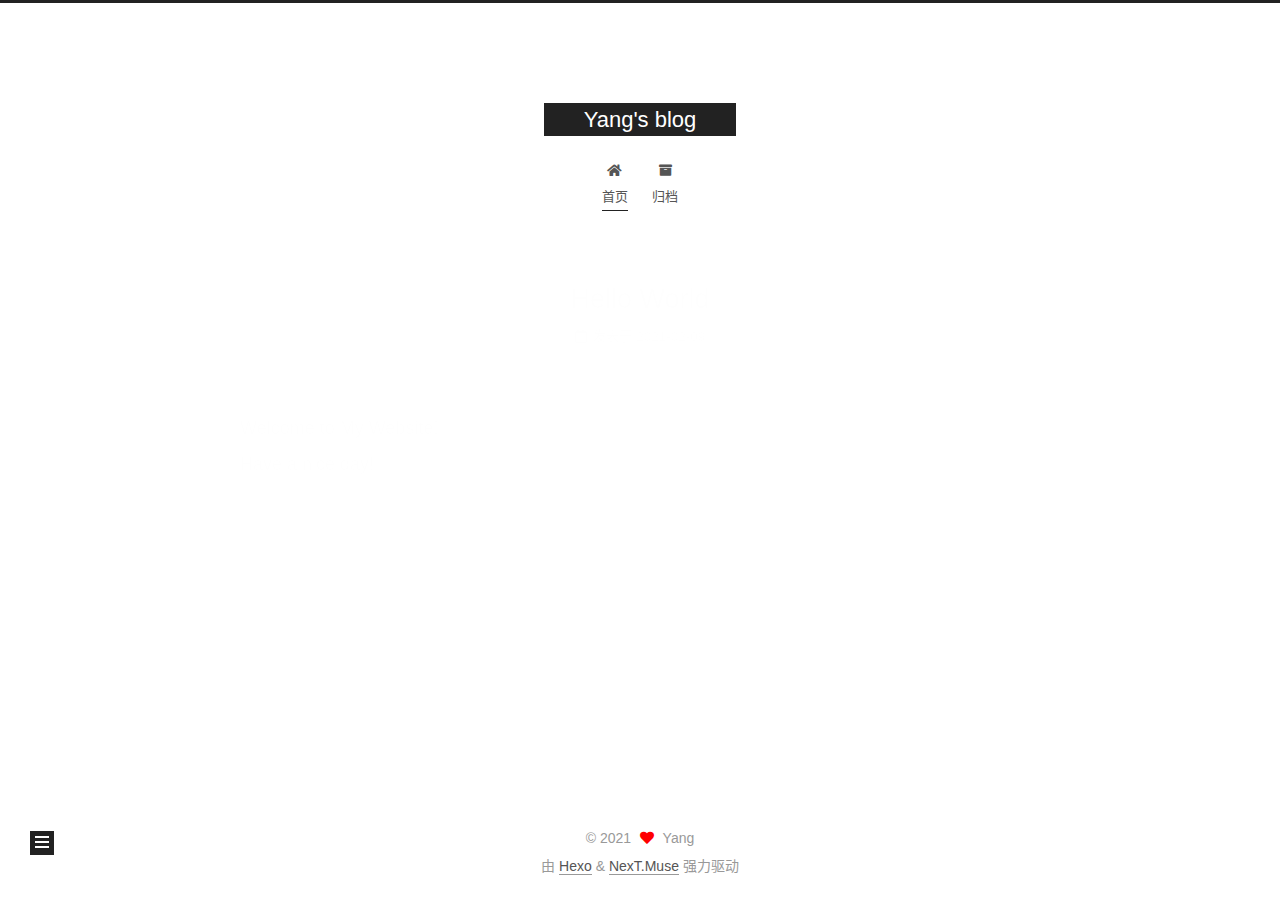
<file: index.html>
<!DOCTYPE html>
<html lang="zh-CN">
<head>
  <meta charset="UTF-8">
<meta name="viewport" content="width=device-width, initial-scale=1, maximum-scale=2">
<meta name="theme-color" content="#222">
<meta name="generator" content="Hexo 5.3.0">
  <link rel="apple-touch-icon" sizes="180x180" href="/images/apple-touch-icon-next.png">
  <link rel="icon" type="image/png" sizes="32x32" href="/images/favicon-32x32-next.png">
  <link rel="icon" type="image/png" sizes="16x16" href="/images/favicon-16x16-next.png">
  <link rel="mask-icon" href="/images/logo.svg" color="#222">

<link rel="stylesheet" href="/css/main.css">


<link rel="stylesheet" href="/lib/font-awesome/css/all.min.css">

<script id="hexo-configurations">
    var NexT = window.NexT || {};
    var CONFIG = {"hostname":"example.com","root":"/","scheme":"Muse","version":"7.8.0","exturl":false,"sidebar":{"position":"left","display":"post","padding":18,"offset":12,"onmobile":false},"copycode":{"enable":false,"show_result":false,"style":null},"back2top":{"enable":true,"sidebar":false,"scrollpercent":false},"bookmark":{"enable":false,"color":"#222","save":"auto"},"fancybox":false,"mediumzoom":false,"lazyload":false,"pangu":false,"comments":{"style":"tabs","active":null,"storage":true,"lazyload":false,"nav":null},"algolia":{"hits":{"per_page":10},"labels":{"input_placeholder":"Search for Posts","hits_empty":"We didn't find any results for the search: ${query}","hits_stats":"${hits} results found in ${time} ms"}},"localsearch":{"enable":false,"trigger":"auto","top_n_per_article":1,"unescape":false,"preload":false},"motion":{"enable":true,"async":false,"transition":{"post_block":"fadeIn","post_header":"slideDownIn","post_body":"slideDownIn","coll_header":"slideLeftIn","sidebar":"slideUpIn"}}};
  </script>

  <meta property="og:type" content="website">
<meta property="og:title" content="Yang&#39;s blog">
<meta property="og:url" content="http://example.com/index.html">
<meta property="og:site_name" content="Yang&#39;s blog">
<meta property="og:locale" content="zh_CN">
<meta property="article:author" content="Yang">
<meta name="twitter:card" content="summary">

<link rel="canonical" href="http://example.com/">


<script id="page-configurations">
  // https://hexo.io/docs/variables.html
  CONFIG.page = {
    sidebar: "",
    isHome : true,
    isPost : false,
    lang   : 'zh-CN'
  };
</script>

  <title>Yang's blog</title>
  






  <noscript>
  <style>
  .use-motion .brand,
  .use-motion .menu-item,
  .sidebar-inner,
  .use-motion .post-block,
  .use-motion .pagination,
  .use-motion .comments,
  .use-motion .post-header,
  .use-motion .post-body,
  .use-motion .collection-header { opacity: initial; }

  .use-motion .site-title,
  .use-motion .site-subtitle {
    opacity: initial;
    top: initial;
  }

  .use-motion .logo-line-before i { left: initial; }
  .use-motion .logo-line-after i { right: initial; }
  </style>
</noscript>

</head>

<body itemscope itemtype="http://schema.org/WebPage">
  <div class="container use-motion">
    <div class="headband"></div>

    <header class="header" itemscope itemtype="http://schema.org/WPHeader">
      <div class="header-inner"><div class="site-brand-container">
  <div class="site-nav-toggle">
    <div class="toggle" aria-label="切换导航栏">
      <span class="toggle-line toggle-line-first"></span>
      <span class="toggle-line toggle-line-middle"></span>
      <span class="toggle-line toggle-line-last"></span>
    </div>
  </div>

  <div class="site-meta">

    <a href="/" class="brand" rel="start">
      <span class="logo-line-before"><i></i></span>
      <h1 class="site-title">Yang's blog</h1>
      <span class="logo-line-after"><i></i></span>
    </a>
  </div>

  <div class="site-nav-right">
    <div class="toggle popup-trigger">
    </div>
  </div>
</div>




<nav class="site-nav">
  <ul id="menu" class="main-menu menu">
        <li class="menu-item menu-item-home">

    <a href="/" rel="section"><i class="fa fa-home fa-fw"></i>首页</a>

  </li>
        <li class="menu-item menu-item-archives">

    <a href="/archives/" rel="section"><i class="fa fa-archive fa-fw"></i>归档</a>

  </li>
  </ul>
</nav>




</div>
    </header>

    
  <div class="back-to-top">
    <i class="fa fa-arrow-up"></i>
    <span>0%</span>
  </div>


    <main class="main">
      <div class="main-inner">
        <div class="content-wrap">
          

          <div class="content index posts-expand">
            
      
  
  
  <article itemscope itemtype="http://schema.org/Article" class="post-block" lang="zh-CN">
    <link itemprop="mainEntityOfPage" href="http://example.com/2021/02/09/hello-world/">

    <span hidden itemprop="author" itemscope itemtype="http://schema.org/Person">
      <meta itemprop="image" content="/images/avatar.gif">
      <meta itemprop="name" content="Yang">
      <meta itemprop="description" content="">
    </span>

    <span hidden itemprop="publisher" itemscope itemtype="http://schema.org/Organization">
      <meta itemprop="name" content="Yang's blog">
    </span>
      <header class="post-header">
        <h2 class="post-title" itemprop="name headline">
          
            <a href="/2021/02/09/hello-world/" class="post-title-link" itemprop="url">Hello World</a>
        </h2>

        <div class="post-meta">
            <span class="post-meta-item">
              <span class="post-meta-item-icon">
                <i class="far fa-calendar"></i>
              </span>
              <span class="post-meta-item-text">发表于</span>
              

              <time title="创建时间：2021-02-09 16:00:36 / 修改时间：18:30:43" itemprop="dateCreated datePublished" datetime="2021-02-09T16:00:36+09:00">2021-02-09</time>
            </span>

          

        </div>
      </header>

    
    
    
    <div class="post-body" itemprop="articleBody">

      
          <p>Welcome to My Website!<br>Have a nice day!</p>

      
    </div>

    
    
    
      <footer class="post-footer">
        <div class="post-eof"></div>
      </footer>
  </article>
  
  
  


  



          </div>
          

<script>
  window.addEventListener('tabs:register', () => {
    let { activeClass } = CONFIG.comments;
    if (CONFIG.comments.storage) {
      activeClass = localStorage.getItem('comments_active') || activeClass;
    }
    if (activeClass) {
      let activeTab = document.querySelector(`a[href="#comment-${activeClass}"]`);
      if (activeTab) {
        activeTab.click();
      }
    }
  });
  if (CONFIG.comments.storage) {
    window.addEventListener('tabs:click', event => {
      if (!event.target.matches('.tabs-comment .tab-content .tab-pane')) return;
      let commentClass = event.target.classList[1];
      localStorage.setItem('comments_active', commentClass);
    });
  }
</script>

        </div>
          
  
  <div class="toggle sidebar-toggle">
    <span class="toggle-line toggle-line-first"></span>
    <span class="toggle-line toggle-line-middle"></span>
    <span class="toggle-line toggle-line-last"></span>
  </div>

  <aside class="sidebar">
    <div class="sidebar-inner">

      <ul class="sidebar-nav motion-element">
        <li class="sidebar-nav-toc">
          文章目录
        </li>
        <li class="sidebar-nav-overview">
          站点概览
        </li>
      </ul>

      <!--noindex-->
      <div class="post-toc-wrap sidebar-panel">
      </div>
      <!--/noindex-->

      <div class="site-overview-wrap sidebar-panel">
        <div class="site-author motion-element" itemprop="author" itemscope itemtype="http://schema.org/Person">
  <p class="site-author-name" itemprop="name">Yang</p>
  <div class="site-description" itemprop="description"></div>
</div>
<div class="site-state-wrap motion-element">
  <nav class="site-state">
      <div class="site-state-item site-state-posts">
          <a href="/archives/">
        
          <span class="site-state-item-count">1</span>
          <span class="site-state-item-name">日志</span>
        </a>
      </div>
  </nav>
</div>



      </div>

    </div>
  </aside>
  <div id="sidebar-dimmer"></div>


      </div>
    </main>

    <footer class="footer">
      <div class="footer-inner">
        

        

<div class="copyright">
  
  &copy; 
  <span itemprop="copyrightYear">2021</span>
  <span class="with-love">
    <i class="fa fa-heart"></i>
  </span>
  <span class="author" itemprop="copyrightHolder">Yang</span>
</div>
  <div class="powered-by">由 <a href="https://hexo.io/" class="theme-link" rel="noopener" target="_blank">Hexo</a> & <a href="https://muse.theme-next.org/" class="theme-link" rel="noopener" target="_blank">NexT.Muse</a> 强力驱动
  </div>

        








      </div>
    </footer>
  </div>

  
  <script src="/lib/anime.min.js"></script>
  <script src="/lib/velocity/velocity.min.js"></script>
  <script src="/lib/velocity/velocity.ui.min.js"></script>

<script src="/js/utils.js"></script>

<script src="/js/motion.js"></script>


<script src="/js/schemes/muse.js"></script>


<script src="/js/next-boot.js"></script>




  















  

  

</body>
</html>
</file>
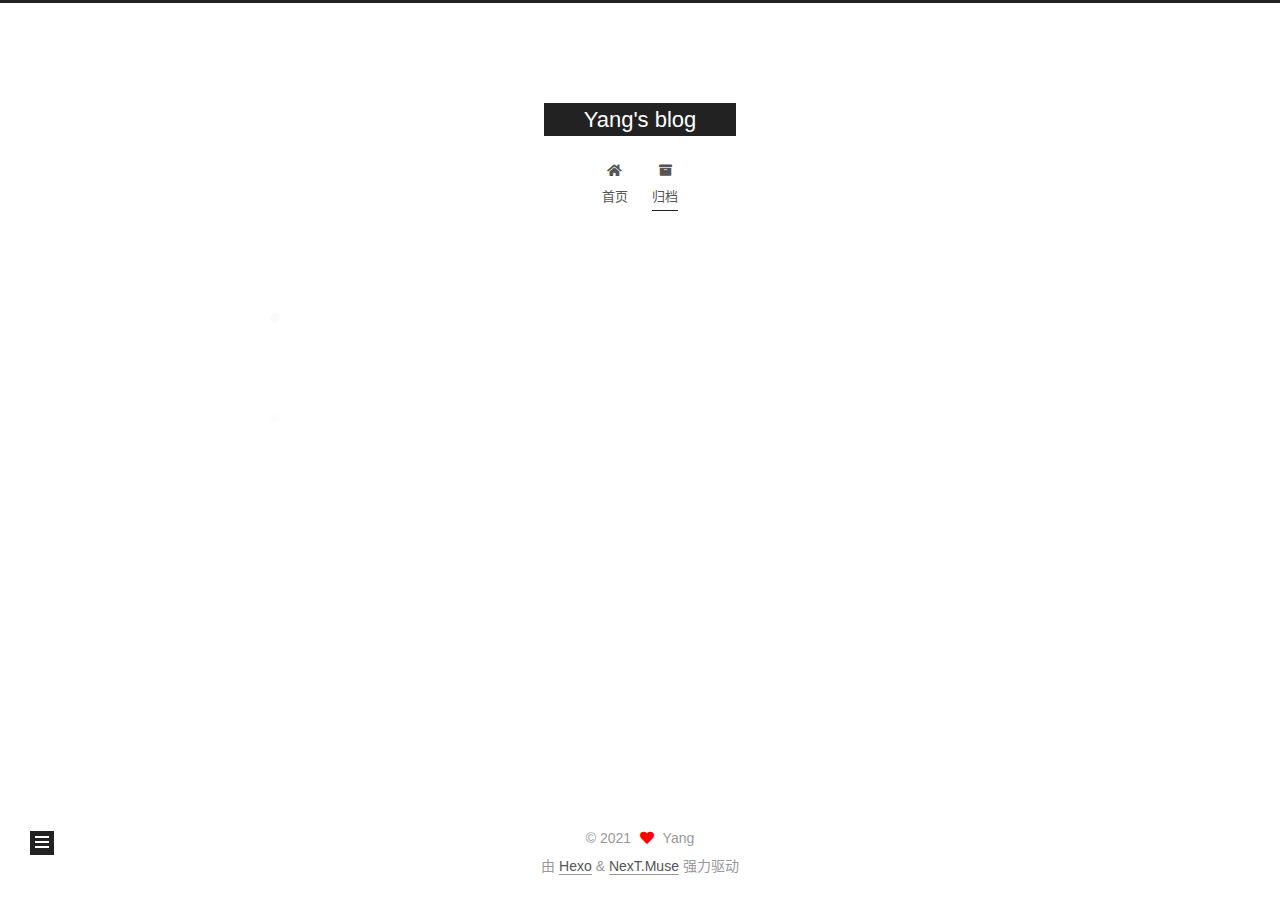
<file: archives/index.html>
<!DOCTYPE html>
<html lang="zh-CN">
<head>
  <meta charset="UTF-8">
<meta name="viewport" content="width=device-width, initial-scale=1, maximum-scale=2">
<meta name="theme-color" content="#222">
<meta name="generator" content="Hexo 5.3.0">
  <link rel="apple-touch-icon" sizes="180x180" href="/images/apple-touch-icon-next.png">
  <link rel="icon" type="image/png" sizes="32x32" href="/images/favicon-32x32-next.png">
  <link rel="icon" type="image/png" sizes="16x16" href="/images/favicon-16x16-next.png">
  <link rel="mask-icon" href="/images/logo.svg" color="#222">

<link rel="stylesheet" href="/css/main.css">


<link rel="stylesheet" href="/lib/font-awesome/css/all.min.css">

<script id="hexo-configurations">
    var NexT = window.NexT || {};
    var CONFIG = {"hostname":"example.com","root":"/","scheme":"Muse","version":"7.8.0","exturl":false,"sidebar":{"position":"left","display":"post","padding":18,"offset":12,"onmobile":false},"copycode":{"enable":false,"show_result":false,"style":null},"back2top":{"enable":true,"sidebar":false,"scrollpercent":false},"bookmark":{"enable":false,"color":"#222","save":"auto"},"fancybox":false,"mediumzoom":false,"lazyload":false,"pangu":false,"comments":{"style":"tabs","active":null,"storage":true,"lazyload":false,"nav":null},"algolia":{"hits":{"per_page":10},"labels":{"input_placeholder":"Search for Posts","hits_empty":"We didn't find any results for the search: ${query}","hits_stats":"${hits} results found in ${time} ms"}},"localsearch":{"enable":false,"trigger":"auto","top_n_per_article":1,"unescape":false,"preload":false},"motion":{"enable":true,"async":false,"transition":{"post_block":"fadeIn","post_header":"slideDownIn","post_body":"slideDownIn","coll_header":"slideLeftIn","sidebar":"slideUpIn"}}};
  </script>

  <meta property="og:type" content="website">
<meta property="og:title" content="Yang&#39;s blog">
<meta property="og:url" content="http://example.com/archives/index.html">
<meta property="og:site_name" content="Yang&#39;s blog">
<meta property="og:locale" content="zh_CN">
<meta property="article:author" content="Yang">
<meta name="twitter:card" content="summary">

<link rel="canonical" href="http://example.com/archives/">


<script id="page-configurations">
  // https://hexo.io/docs/variables.html
  CONFIG.page = {
    sidebar: "",
    isHome : false,
    isPost : false,
    lang   : 'zh-CN'
  };
</script>

  <title>归档 | Yang's blog</title>
  






  <noscript>
  <style>
  .use-motion .brand,
  .use-motion .menu-item,
  .sidebar-inner,
  .use-motion .post-block,
  .use-motion .pagination,
  .use-motion .comments,
  .use-motion .post-header,
  .use-motion .post-body,
  .use-motion .collection-header { opacity: initial; }

  .use-motion .site-title,
  .use-motion .site-subtitle {
    opacity: initial;
    top: initial;
  }

  .use-motion .logo-line-before i { left: initial; }
  .use-motion .logo-line-after i { right: initial; }
  </style>
</noscript>

</head>

<body itemscope itemtype="http://schema.org/WebPage">
  <div class="container use-motion">
    <div class="headband"></div>

    <header class="header" itemscope itemtype="http://schema.org/WPHeader">
      <div class="header-inner"><div class="site-brand-container">
  <div class="site-nav-toggle">
    <div class="toggle" aria-label="切换导航栏">
      <span class="toggle-line toggle-line-first"></span>
      <span class="toggle-line toggle-line-middle"></span>
      <span class="toggle-line toggle-line-last"></span>
    </div>
  </div>

  <div class="site-meta">

    <a href="/" class="brand" rel="start">
      <span class="logo-line-before"><i></i></span>
      <h1 class="site-title">Yang's blog</h1>
      <span class="logo-line-after"><i></i></span>
    </a>
  </div>

  <div class="site-nav-right">
    <div class="toggle popup-trigger">
    </div>
  </div>
</div>




<nav class="site-nav">
  <ul id="menu" class="main-menu menu">
        <li class="menu-item menu-item-home">

    <a href="/" rel="section"><i class="fa fa-home fa-fw"></i>首页</a>

  </li>
        <li class="menu-item menu-item-archives">

    <a href="/archives/" rel="section"><i class="fa fa-archive fa-fw"></i>归档</a>

  </li>
  </ul>
</nav>




</div>
    </header>

    
  <div class="back-to-top">
    <i class="fa fa-arrow-up"></i>
    <span>0%</span>
  </div>


    <main class="main">
      <div class="main-inner">
        <div class="content-wrap">
          

          <div class="content archive">
            

  
  
  
  <div class="post-block">
    <div class="posts-collapse">
      <div class="collection-title">
        <span class="collection-header">嗯..! 目前共计 1 篇日志。 继续努力。</span>
      </div>

      
    <div class="collection-year">
      <span class="collection-header">2021</span>
    </div>

  <article itemscope itemtype="http://schema.org/Article">
    <header class="post-header">

      <div class="post-meta">
        <time itemprop="dateCreated"
              datetime="2021-02-09T16:00:36+09:00"
              content="2021-02-09">
          02-09
        </time>
      </div>

      <div class="post-title">
          <a class="post-title-link" href="/2021/02/09/hello-world/" itemprop="url">
            <span itemprop="name">Hello World</span>
          </a>
      </div>

    </header>
  </article>


    </div>
  </div>
  
  
  

  



          </div>
          

<script>
  window.addEventListener('tabs:register', () => {
    let { activeClass } = CONFIG.comments;
    if (CONFIG.comments.storage) {
      activeClass = localStorage.getItem('comments_active') || activeClass;
    }
    if (activeClass) {
      let activeTab = document.querySelector(`a[href="#comment-${activeClass}"]`);
      if (activeTab) {
        activeTab.click();
      }
    }
  });
  if (CONFIG.comments.storage) {
    window.addEventListener('tabs:click', event => {
      if (!event.target.matches('.tabs-comment .tab-content .tab-pane')) return;
      let commentClass = event.target.classList[1];
      localStorage.setItem('comments_active', commentClass);
    });
  }
</script>

        </div>
          
  
  <div class="toggle sidebar-toggle">
    <span class="toggle-line toggle-line-first"></span>
    <span class="toggle-line toggle-line-middle"></span>
    <span class="toggle-line toggle-line-last"></span>
  </div>

  <aside class="sidebar">
    <div class="sidebar-inner">

      <ul class="sidebar-nav motion-element">
        <li class="sidebar-nav-toc">
          文章目录
        </li>
        <li class="sidebar-nav-overview">
          站点概览
        </li>
      </ul>

      <!--noindex-->
      <div class="post-toc-wrap sidebar-panel">
      </div>
      <!--/noindex-->

      <div class="site-overview-wrap sidebar-panel">
        <div class="site-author motion-element" itemprop="author" itemscope itemtype="http://schema.org/Person">
  <p class="site-author-name" itemprop="name">Yang</p>
  <div class="site-description" itemprop="description"></div>
</div>
<div class="site-state-wrap motion-element">
  <nav class="site-state">
      <div class="site-state-item site-state-posts">
          <a href="/archives/">
        
          <span class="site-state-item-count">1</span>
          <span class="site-state-item-name">日志</span>
        </a>
      </div>
  </nav>
</div>



      </div>

    </div>
  </aside>
  <div id="sidebar-dimmer"></div>


      </div>
    </main>

    <footer class="footer">
      <div class="footer-inner">
        

        

<div class="copyright">
  
  &copy; 
  <span itemprop="copyrightYear">2021</span>
  <span class="with-love">
    <i class="fa fa-heart"></i>
  </span>
  <span class="author" itemprop="copyrightHolder">Yang</span>
</div>
  <div class="powered-by">由 <a href="https://hexo.io/" class="theme-link" rel="noopener" target="_blank">Hexo</a> & <a href="https://muse.theme-next.org/" class="theme-link" rel="noopener" target="_blank">NexT.Muse</a> 强力驱动
  </div>

        








      </div>
    </footer>
  </div>

  
  <script src="/lib/anime.min.js"></script>
  <script src="/lib/velocity/velocity.min.js"></script>
  <script src="/lib/velocity/velocity.ui.min.js"></script>

<script src="/js/utils.js"></script>

<script src="/js/motion.js"></script>


<script src="/js/schemes/muse.js"></script>


<script src="/js/next-boot.js"></script>




  















  

  

</body>
</html>
</file>
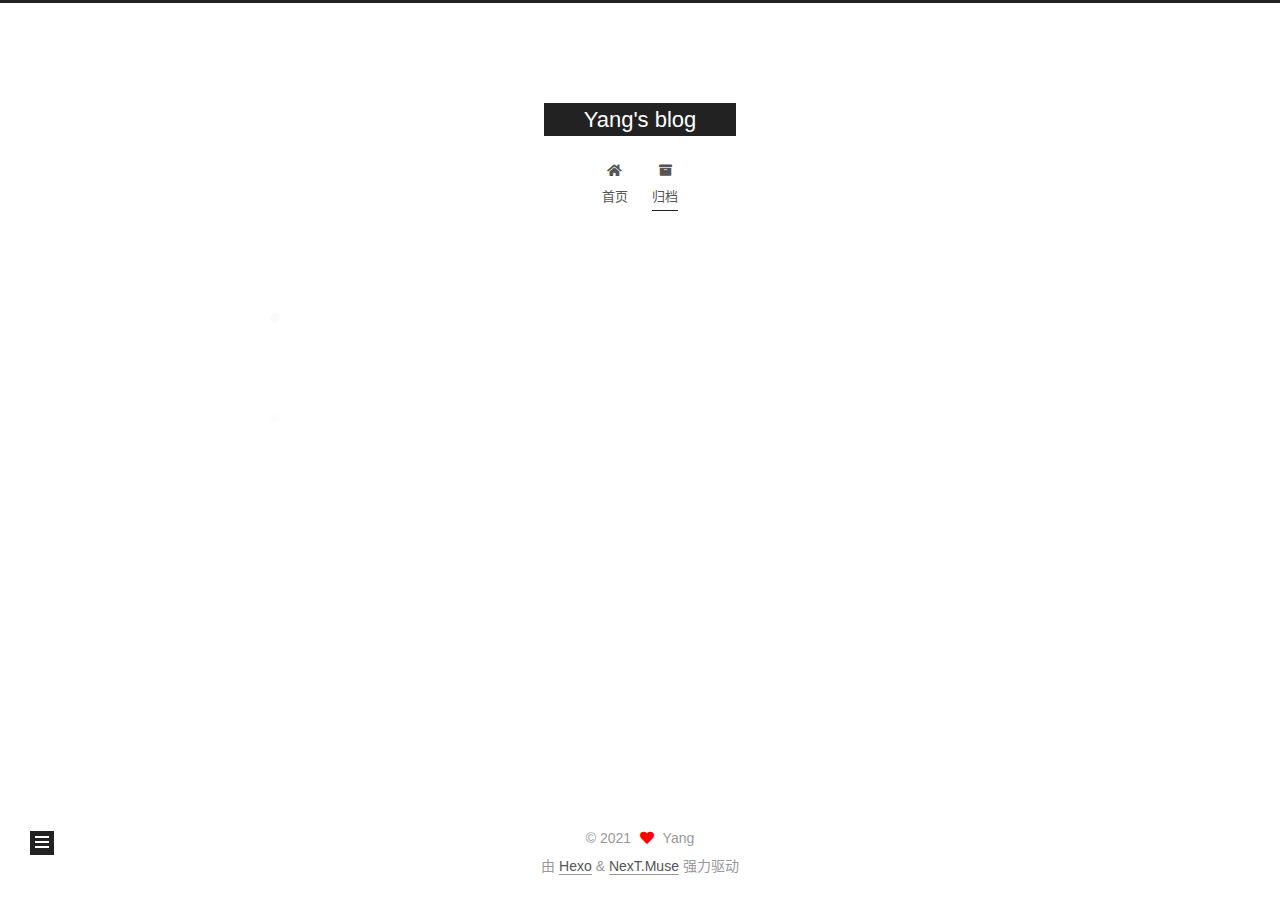
<file: archives/2021/index.html>
<!DOCTYPE html>
<html lang="zh-CN">
<head>
  <meta charset="UTF-8">
<meta name="viewport" content="width=device-width, initial-scale=1, maximum-scale=2">
<meta name="theme-color" content="#222">
<meta name="generator" content="Hexo 5.3.0">
  <link rel="apple-touch-icon" sizes="180x180" href="/images/apple-touch-icon-next.png">
  <link rel="icon" type="image/png" sizes="32x32" href="/images/favicon-32x32-next.png">
  <link rel="icon" type="image/png" sizes="16x16" href="/images/favicon-16x16-next.png">
  <link rel="mask-icon" href="/images/logo.svg" color="#222">

<link rel="stylesheet" href="/css/main.css">


<link rel="stylesheet" href="/lib/font-awesome/css/all.min.css">

<script id="hexo-configurations">
    var NexT = window.NexT || {};
    var CONFIG = {"hostname":"example.com","root":"/","scheme":"Muse","version":"7.8.0","exturl":false,"sidebar":{"position":"left","display":"post","padding":18,"offset":12,"onmobile":false},"copycode":{"enable":false,"show_result":false,"style":null},"back2top":{"enable":true,"sidebar":false,"scrollpercent":false},"bookmark":{"enable":false,"color":"#222","save":"auto"},"fancybox":false,"mediumzoom":false,"lazyload":false,"pangu":false,"comments":{"style":"tabs","active":null,"storage":true,"lazyload":false,"nav":null},"algolia":{"hits":{"per_page":10},"labels":{"input_placeholder":"Search for Posts","hits_empty":"We didn't find any results for the search: ${query}","hits_stats":"${hits} results found in ${time} ms"}},"localsearch":{"enable":false,"trigger":"auto","top_n_per_article":1,"unescape":false,"preload":false},"motion":{"enable":true,"async":false,"transition":{"post_block":"fadeIn","post_header":"slideDownIn","post_body":"slideDownIn","coll_header":"slideLeftIn","sidebar":"slideUpIn"}}};
  </script>

  <meta property="og:type" content="website">
<meta property="og:title" content="Yang&#39;s blog">
<meta property="og:url" content="http://example.com/archives/2021/index.html">
<meta property="og:site_name" content="Yang&#39;s blog">
<meta property="og:locale" content="zh_CN">
<meta property="article:author" content="Yang">
<meta name="twitter:card" content="summary">

<link rel="canonical" href="http://example.com/archives/2021/">


<script id="page-configurations">
  // https://hexo.io/docs/variables.html
  CONFIG.page = {
    sidebar: "",
    isHome : false,
    isPost : false,
    lang   : 'zh-CN'
  };
</script>

  <title>归档 | Yang's blog</title>
  






  <noscript>
  <style>
  .use-motion .brand,
  .use-motion .menu-item,
  .sidebar-inner,
  .use-motion .post-block,
  .use-motion .pagination,
  .use-motion .comments,
  .use-motion .post-header,
  .use-motion .post-body,
  .use-motion .collection-header { opacity: initial; }

  .use-motion .site-title,
  .use-motion .site-subtitle {
    opacity: initial;
    top: initial;
  }

  .use-motion .logo-line-before i { left: initial; }
  .use-motion .logo-line-after i { right: initial; }
  </style>
</noscript>

</head>

<body itemscope itemtype="http://schema.org/WebPage">
  <div class="container use-motion">
    <div class="headband"></div>

    <header class="header" itemscope itemtype="http://schema.org/WPHeader">
      <div class="header-inner"><div class="site-brand-container">
  <div class="site-nav-toggle">
    <div class="toggle" aria-label="切换导航栏">
      <span class="toggle-line toggle-line-first"></span>
      <span class="toggle-line toggle-line-middle"></span>
      <span class="toggle-line toggle-line-last"></span>
    </div>
  </div>

  <div class="site-meta">

    <a href="/" class="brand" rel="start">
      <span class="logo-line-before"><i></i></span>
      <h1 class="site-title">Yang's blog</h1>
      <span class="logo-line-after"><i></i></span>
    </a>
  </div>

  <div class="site-nav-right">
    <div class="toggle popup-trigger">
    </div>
  </div>
</div>




<nav class="site-nav">
  <ul id="menu" class="main-menu menu">
        <li class="menu-item menu-item-home">

    <a href="/" rel="section"><i class="fa fa-home fa-fw"></i>首页</a>

  </li>
        <li class="menu-item menu-item-archives">

    <a href="/archives/" rel="section"><i class="fa fa-archive fa-fw"></i>归档</a>

  </li>
  </ul>
</nav>




</div>
    </header>

    
  <div class="back-to-top">
    <i class="fa fa-arrow-up"></i>
    <span>0%</span>
  </div>


    <main class="main">
      <div class="main-inner">
        <div class="content-wrap">
          

          <div class="content archive">
            

  
  
  
  <div class="post-block">
    <div class="posts-collapse">
      <div class="collection-title">
        <span class="collection-header">嗯..! 目前共计 1 篇日志。 继续努力。</span>
      </div>

      
    <div class="collection-year">
      <span class="collection-header">2021</span>
    </div>

  <article itemscope itemtype="http://schema.org/Article">
    <header class="post-header">

      <div class="post-meta">
        <time itemprop="dateCreated"
              datetime="2021-02-09T16:00:36+09:00"
              content="2021-02-09">
          02-09
        </time>
      </div>

      <div class="post-title">
          <a class="post-title-link" href="/2021/02/09/hello-world/" itemprop="url">
            <span itemprop="name">Hello World</span>
          </a>
      </div>

    </header>
  </article>


    </div>
  </div>
  
  
  

  



          </div>
          

<script>
  window.addEventListener('tabs:register', () => {
    let { activeClass } = CONFIG.comments;
    if (CONFIG.comments.storage) {
      activeClass = localStorage.getItem('comments_active') || activeClass;
    }
    if (activeClass) {
      let activeTab = document.querySelector(`a[href="#comment-${activeClass}"]`);
      if (activeTab) {
        activeTab.click();
      }
    }
  });
  if (CONFIG.comments.storage) {
    window.addEventListener('tabs:click', event => {
      if (!event.target.matches('.tabs-comment .tab-content .tab-pane')) return;
      let commentClass = event.target.classList[1];
      localStorage.setItem('comments_active', commentClass);
    });
  }
</script>

        </div>
          
  
  <div class="toggle sidebar-toggle">
    <span class="toggle-line toggle-line-first"></span>
    <span class="toggle-line toggle-line-middle"></span>
    <span class="toggle-line toggle-line-last"></span>
  </div>

  <aside class="sidebar">
    <div class="sidebar-inner">

      <ul class="sidebar-nav motion-element">
        <li class="sidebar-nav-toc">
          文章目录
        </li>
        <li class="sidebar-nav-overview">
          站点概览
        </li>
      </ul>

      <!--noindex-->
      <div class="post-toc-wrap sidebar-panel">
      </div>
      <!--/noindex-->

      <div class="site-overview-wrap sidebar-panel">
        <div class="site-author motion-element" itemprop="author" itemscope itemtype="http://schema.org/Person">
  <p class="site-author-name" itemprop="name">Yang</p>
  <div class="site-description" itemprop="description"></div>
</div>
<div class="site-state-wrap motion-element">
  <nav class="site-state">
      <div class="site-state-item site-state-posts">
          <a href="/archives/">
        
          <span class="site-state-item-count">1</span>
          <span class="site-state-item-name">日志</span>
        </a>
      </div>
  </nav>
</div>



      </div>

    </div>
  </aside>
  <div id="sidebar-dimmer"></div>


      </div>
    </main>

    <footer class="footer">
      <div class="footer-inner">
        

        

<div class="copyright">
  
  &copy; 
  <span itemprop="copyrightYear">2021</span>
  <span class="with-love">
    <i class="fa fa-heart"></i>
  </span>
  <span class="author" itemprop="copyrightHolder">Yang</span>
</div>
  <div class="powered-by">由 <a href="https://hexo.io/" class="theme-link" rel="noopener" target="_blank">Hexo</a> & <a href="https://muse.theme-next.org/" class="theme-link" rel="noopener" target="_blank">NexT.Muse</a> 强力驱动
  </div>

        








      </div>
    </footer>
  </div>

  
  <script src="/lib/anime.min.js"></script>
  <script src="/lib/velocity/velocity.min.js"></script>
  <script src="/lib/velocity/velocity.ui.min.js"></script>

<script src="/js/utils.js"></script>

<script src="/js/motion.js"></script>


<script src="/js/schemes/muse.js"></script>


<script src="/js/next-boot.js"></script>




  















  

  

</body>
</html>
</file>
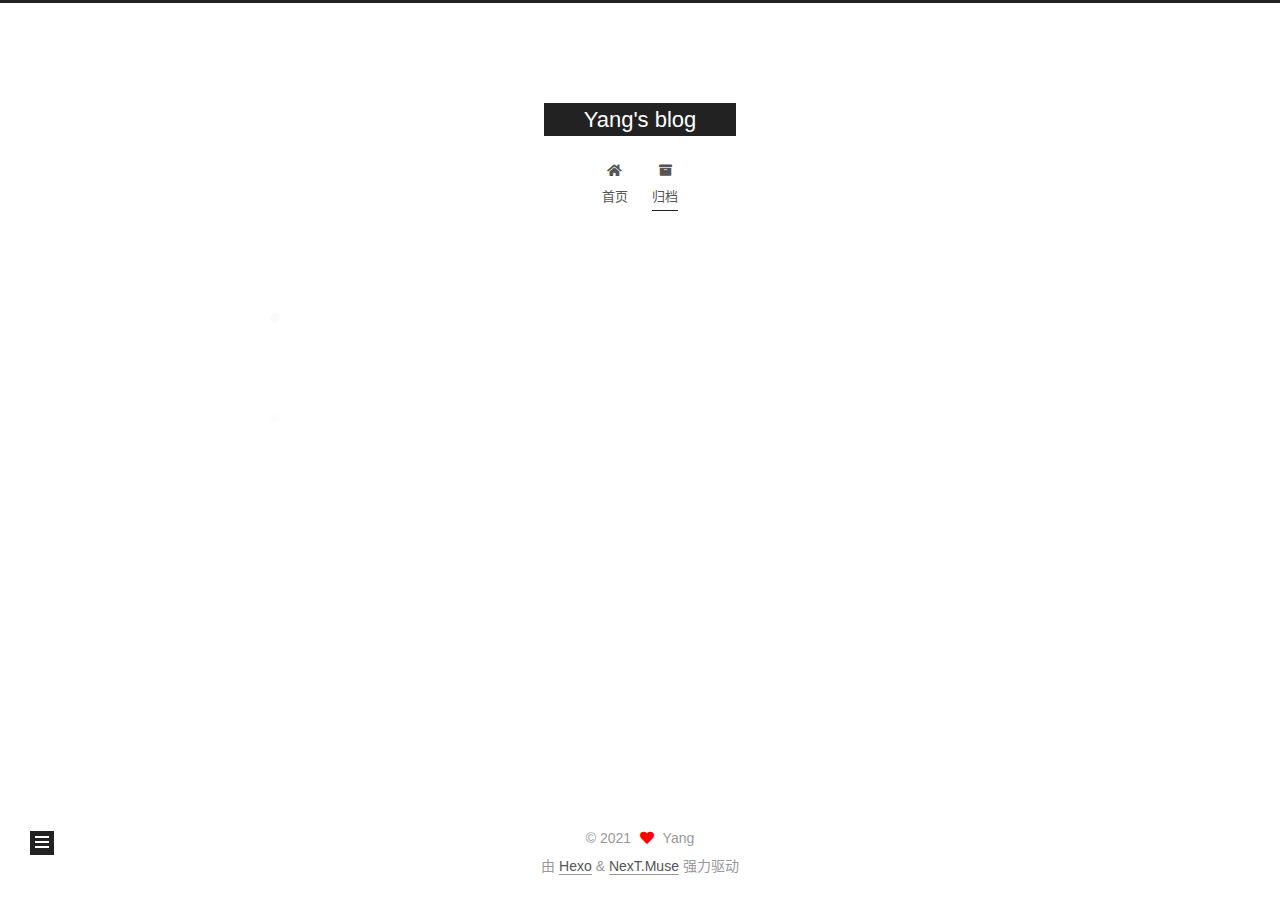
<file: archives/2021/02/index.html>
<!DOCTYPE html>
<html lang="zh-CN">
<head>
  <meta charset="UTF-8">
<meta name="viewport" content="width=device-width, initial-scale=1, maximum-scale=2">
<meta name="theme-color" content="#222">
<meta name="generator" content="Hexo 5.3.0">
  <link rel="apple-touch-icon" sizes="180x180" href="/images/apple-touch-icon-next.png">
  <link rel="icon" type="image/png" sizes="32x32" href="/images/favicon-32x32-next.png">
  <link rel="icon" type="image/png" sizes="16x16" href="/images/favicon-16x16-next.png">
  <link rel="mask-icon" href="/images/logo.svg" color="#222">

<link rel="stylesheet" href="/css/main.css">


<link rel="stylesheet" href="/lib/font-awesome/css/all.min.css">

<script id="hexo-configurations">
    var NexT = window.NexT || {};
    var CONFIG = {"hostname":"example.com","root":"/","scheme":"Muse","version":"7.8.0","exturl":false,"sidebar":{"position":"left","display":"post","padding":18,"offset":12,"onmobile":false},"copycode":{"enable":false,"show_result":false,"style":null},"back2top":{"enable":true,"sidebar":false,"scrollpercent":false},"bookmark":{"enable":false,"color":"#222","save":"auto"},"fancybox":false,"mediumzoom":false,"lazyload":false,"pangu":false,"comments":{"style":"tabs","active":null,"storage":true,"lazyload":false,"nav":null},"algolia":{"hits":{"per_page":10},"labels":{"input_placeholder":"Search for Posts","hits_empty":"We didn't find any results for the search: ${query}","hits_stats":"${hits} results found in ${time} ms"}},"localsearch":{"enable":false,"trigger":"auto","top_n_per_article":1,"unescape":false,"preload":false},"motion":{"enable":true,"async":false,"transition":{"post_block":"fadeIn","post_header":"slideDownIn","post_body":"slideDownIn","coll_header":"slideLeftIn","sidebar":"slideUpIn"}}};
  </script>

  <meta property="og:type" content="website">
<meta property="og:title" content="Yang&#39;s blog">
<meta property="og:url" content="http://example.com/archives/2021/02/index.html">
<meta property="og:site_name" content="Yang&#39;s blog">
<meta property="og:locale" content="zh_CN">
<meta property="article:author" content="Yang">
<meta name="twitter:card" content="summary">

<link rel="canonical" href="http://example.com/archives/2021/02/">


<script id="page-configurations">
  // https://hexo.io/docs/variables.html
  CONFIG.page = {
    sidebar: "",
    isHome : false,
    isPost : false,
    lang   : 'zh-CN'
  };
</script>

  <title>归档 | Yang's blog</title>
  






  <noscript>
  <style>
  .use-motion .brand,
  .use-motion .menu-item,
  .sidebar-inner,
  .use-motion .post-block,
  .use-motion .pagination,
  .use-motion .comments,
  .use-motion .post-header,
  .use-motion .post-body,
  .use-motion .collection-header { opacity: initial; }

  .use-motion .site-title,
  .use-motion .site-subtitle {
    opacity: initial;
    top: initial;
  }

  .use-motion .logo-line-before i { left: initial; }
  .use-motion .logo-line-after i { right: initial; }
  </style>
</noscript>

</head>

<body itemscope itemtype="http://schema.org/WebPage">
  <div class="container use-motion">
    <div class="headband"></div>

    <header class="header" itemscope itemtype="http://schema.org/WPHeader">
      <div class="header-inner"><div class="site-brand-container">
  <div class="site-nav-toggle">
    <div class="toggle" aria-label="切换导航栏">
      <span class="toggle-line toggle-line-first"></span>
      <span class="toggle-line toggle-line-middle"></span>
      <span class="toggle-line toggle-line-last"></span>
    </div>
  </div>

  <div class="site-meta">

    <a href="/" class="brand" rel="start">
      <span class="logo-line-before"><i></i></span>
      <h1 class="site-title">Yang's blog</h1>
      <span class="logo-line-after"><i></i></span>
    </a>
  </div>

  <div class="site-nav-right">
    <div class="toggle popup-trigger">
    </div>
  </div>
</div>




<nav class="site-nav">
  <ul id="menu" class="main-menu menu">
        <li class="menu-item menu-item-home">

    <a href="/" rel="section"><i class="fa fa-home fa-fw"></i>首页</a>

  </li>
        <li class="menu-item menu-item-archives">

    <a href="/archives/" rel="section"><i class="fa fa-archive fa-fw"></i>归档</a>

  </li>
  </ul>
</nav>




</div>
    </header>

    
  <div class="back-to-top">
    <i class="fa fa-arrow-up"></i>
    <span>0%</span>
  </div>


    <main class="main">
      <div class="main-inner">
        <div class="content-wrap">
          

          <div class="content archive">
            

  
  
  
  <div class="post-block">
    <div class="posts-collapse">
      <div class="collection-title">
        <span class="collection-header">嗯..! 目前共计 1 篇日志。 继续努力。</span>
      </div>

      
    <div class="collection-year">
      <span class="collection-header">2021</span>
    </div>

  <article itemscope itemtype="http://schema.org/Article">
    <header class="post-header">

      <div class="post-meta">
        <time itemprop="dateCreated"
              datetime="2021-02-09T16:00:36+09:00"
              content="2021-02-09">
          02-09
        </time>
      </div>

      <div class="post-title">
          <a class="post-title-link" href="/2021/02/09/hello-world/" itemprop="url">
            <span itemprop="name">Hello World</span>
          </a>
      </div>

    </header>
  </article>


    </div>
  </div>
  
  
  

  



          </div>
          

<script>
  window.addEventListener('tabs:register', () => {
    let { activeClass } = CONFIG.comments;
    if (CONFIG.comments.storage) {
      activeClass = localStorage.getItem('comments_active') || activeClass;
    }
    if (activeClass) {
      let activeTab = document.querySelector(`a[href="#comment-${activeClass}"]`);
      if (activeTab) {
        activeTab.click();
      }
    }
  });
  if (CONFIG.comments.storage) {
    window.addEventListener('tabs:click', event => {
      if (!event.target.matches('.tabs-comment .tab-content .tab-pane')) return;
      let commentClass = event.target.classList[1];
      localStorage.setItem('comments_active', commentClass);
    });
  }
</script>

        </div>
          
  
  <div class="toggle sidebar-toggle">
    <span class="toggle-line toggle-line-first"></span>
    <span class="toggle-line toggle-line-middle"></span>
    <span class="toggle-line toggle-line-last"></span>
  </div>

  <aside class="sidebar">
    <div class="sidebar-inner">

      <ul class="sidebar-nav motion-element">
        <li class="sidebar-nav-toc">
          文章目录
        </li>
        <li class="sidebar-nav-overview">
          站点概览
        </li>
      </ul>

      <!--noindex-->
      <div class="post-toc-wrap sidebar-panel">
      </div>
      <!--/noindex-->

      <div class="site-overview-wrap sidebar-panel">
        <div class="site-author motion-element" itemprop="author" itemscope itemtype="http://schema.org/Person">
  <p class="site-author-name" itemprop="name">Yang</p>
  <div class="site-description" itemprop="description"></div>
</div>
<div class="site-state-wrap motion-element">
  <nav class="site-state">
      <div class="site-state-item site-state-posts">
          <a href="/archives/">
        
          <span class="site-state-item-count">1</span>
          <span class="site-state-item-name">日志</span>
        </a>
      </div>
  </nav>
</div>



      </div>

    </div>
  </aside>
  <div id="sidebar-dimmer"></div>


      </div>
    </main>

    <footer class="footer">
      <div class="footer-inner">
        

        

<div class="copyright">
  
  &copy; 
  <span itemprop="copyrightYear">2021</span>
  <span class="with-love">
    <i class="fa fa-heart"></i>
  </span>
  <span class="author" itemprop="copyrightHolder">Yang</span>
</div>
  <div class="powered-by">由 <a href="https://hexo.io/" class="theme-link" rel="noopener" target="_blank">Hexo</a> & <a href="https://muse.theme-next.org/" class="theme-link" rel="noopener" target="_blank">NexT.Muse</a> 强力驱动
  </div>

        








      </div>
    </footer>
  </div>

  
  <script src="/lib/anime.min.js"></script>
  <script src="/lib/velocity/velocity.min.js"></script>
  <script src="/lib/velocity/velocity.ui.min.js"></script>

<script src="/js/utils.js"></script>

<script src="/js/motion.js"></script>


<script src="/js/schemes/muse.js"></script>


<script src="/js/next-boot.js"></script>




  















  

  

</body>
</html>
</file>
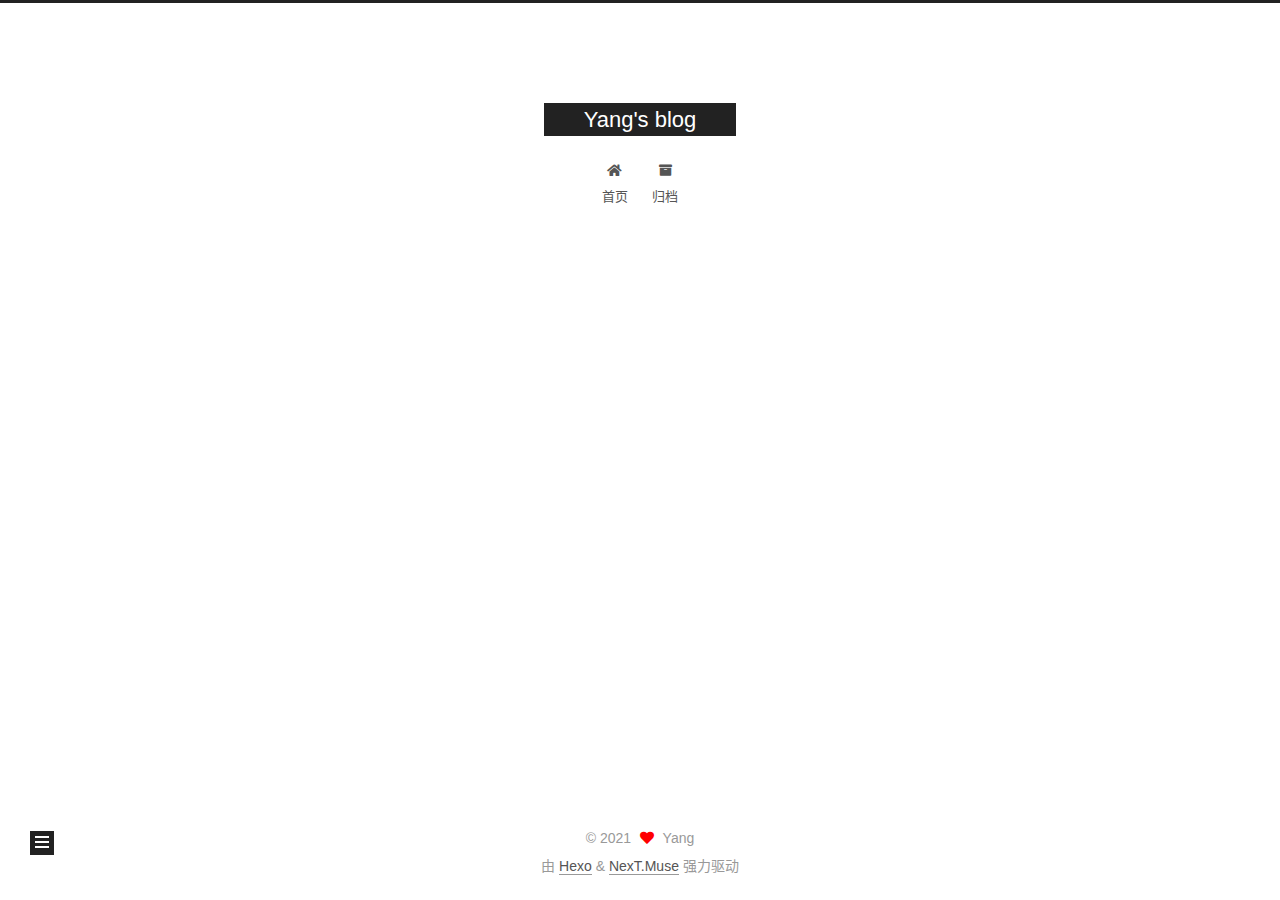
<file: 2021/02/09/hello-world/index.html>
<!DOCTYPE html>
<html lang="zh-CN">
<head>
  <meta charset="UTF-8">
<meta name="viewport" content="width=device-width, initial-scale=1, maximum-scale=2">
<meta name="theme-color" content="#222">
<meta name="generator" content="Hexo 5.3.0">
  <link rel="apple-touch-icon" sizes="180x180" href="/images/apple-touch-icon-next.png">
  <link rel="icon" type="image/png" sizes="32x32" href="/images/favicon-32x32-next.png">
  <link rel="icon" type="image/png" sizes="16x16" href="/images/favicon-16x16-next.png">
  <link rel="mask-icon" href="/images/logo.svg" color="#222">

<link rel="stylesheet" href="/css/main.css">


<link rel="stylesheet" href="/lib/font-awesome/css/all.min.css">

<script id="hexo-configurations">
    var NexT = window.NexT || {};
    var CONFIG = {"hostname":"example.com","root":"/","scheme":"Muse","version":"7.8.0","exturl":false,"sidebar":{"position":"left","display":"post","padding":18,"offset":12,"onmobile":false},"copycode":{"enable":false,"show_result":false,"style":null},"back2top":{"enable":true,"sidebar":false,"scrollpercent":false},"bookmark":{"enable":false,"color":"#222","save":"auto"},"fancybox":false,"mediumzoom":false,"lazyload":false,"pangu":false,"comments":{"style":"tabs","active":null,"storage":true,"lazyload":false,"nav":null},"algolia":{"hits":{"per_page":10},"labels":{"input_placeholder":"Search for Posts","hits_empty":"We didn't find any results for the search: ${query}","hits_stats":"${hits} results found in ${time} ms"}},"localsearch":{"enable":false,"trigger":"auto","top_n_per_article":1,"unescape":false,"preload":false},"motion":{"enable":true,"async":false,"transition":{"post_block":"fadeIn","post_header":"slideDownIn","post_body":"slideDownIn","coll_header":"slideLeftIn","sidebar":"slideUpIn"}}};
  </script>

  <meta name="description" content="Welcome to My Website!Have a nice day!">
<meta property="og:type" content="article">
<meta property="og:title" content="Hello World">
<meta property="og:url" content="http://example.com/2021/02/09/hello-world/index.html">
<meta property="og:site_name" content="Yang&#39;s blog">
<meta property="og:description" content="Welcome to My Website!Have a nice day!">
<meta property="og:locale" content="zh_CN">
<meta property="article:published_time" content="2021-02-09T07:00:36.961Z">
<meta property="article:modified_time" content="2021-02-09T09:30:43.394Z">
<meta property="article:author" content="Yang">
<meta name="twitter:card" content="summary">

<link rel="canonical" href="http://example.com/2021/02/09/hello-world/">


<script id="page-configurations">
  // https://hexo.io/docs/variables.html
  CONFIG.page = {
    sidebar: "",
    isHome : false,
    isPost : true,
    lang   : 'zh-CN'
  };
</script>

  <title>Hello World | Yang's blog</title>
  






  <noscript>
  <style>
  .use-motion .brand,
  .use-motion .menu-item,
  .sidebar-inner,
  .use-motion .post-block,
  .use-motion .pagination,
  .use-motion .comments,
  .use-motion .post-header,
  .use-motion .post-body,
  .use-motion .collection-header { opacity: initial; }

  .use-motion .site-title,
  .use-motion .site-subtitle {
    opacity: initial;
    top: initial;
  }

  .use-motion .logo-line-before i { left: initial; }
  .use-motion .logo-line-after i { right: initial; }
  </style>
</noscript>

</head>

<body itemscope itemtype="http://schema.org/WebPage">
  <div class="container use-motion">
    <div class="headband"></div>

    <header class="header" itemscope itemtype="http://schema.org/WPHeader">
      <div class="header-inner"><div class="site-brand-container">
  <div class="site-nav-toggle">
    <div class="toggle" aria-label="切换导航栏">
      <span class="toggle-line toggle-line-first"></span>
      <span class="toggle-line toggle-line-middle"></span>
      <span class="toggle-line toggle-line-last"></span>
    </div>
  </div>

  <div class="site-meta">

    <a href="/" class="brand" rel="start">
      <span class="logo-line-before"><i></i></span>
      <h1 class="site-title">Yang's blog</h1>
      <span class="logo-line-after"><i></i></span>
    </a>
  </div>

  <div class="site-nav-right">
    <div class="toggle popup-trigger">
    </div>
  </div>
</div>




<nav class="site-nav">
  <ul id="menu" class="main-menu menu">
        <li class="menu-item menu-item-home">

    <a href="/" rel="section"><i class="fa fa-home fa-fw"></i>首页</a>

  </li>
        <li class="menu-item menu-item-archives">

    <a href="/archives/" rel="section"><i class="fa fa-archive fa-fw"></i>归档</a>

  </li>
  </ul>
</nav>




</div>
    </header>

    
  <div class="back-to-top">
    <i class="fa fa-arrow-up"></i>
    <span>0%</span>
  </div>


    <main class="main">
      <div class="main-inner">
        <div class="content-wrap">
          

          <div class="content post posts-expand">
            

    
  
  
  <article itemscope itemtype="http://schema.org/Article" class="post-block" lang="zh-CN">
    <link itemprop="mainEntityOfPage" href="http://example.com/2021/02/09/hello-world/">

    <span hidden itemprop="author" itemscope itemtype="http://schema.org/Person">
      <meta itemprop="image" content="/images/avatar.gif">
      <meta itemprop="name" content="Yang">
      <meta itemprop="description" content="">
    </span>

    <span hidden itemprop="publisher" itemscope itemtype="http://schema.org/Organization">
      <meta itemprop="name" content="Yang's blog">
    </span>
      <header class="post-header">
        <h1 class="post-title" itemprop="name headline">
          Hello World
        </h1>

        <div class="post-meta">
            <span class="post-meta-item">
              <span class="post-meta-item-icon">
                <i class="far fa-calendar"></i>
              </span>
              <span class="post-meta-item-text">发表于</span>
              

              <time title="创建时间：2021-02-09 16:00:36 / 修改时间：18:30:43" itemprop="dateCreated datePublished" datetime="2021-02-09T16:00:36+09:00">2021-02-09</time>
            </span>

          

        </div>
      </header>

    
    
    
    <div class="post-body" itemprop="articleBody">

      
        <p>Welcome to My Website!<br>Have a nice day!</p>

    </div>

    
    
    

      <footer class="post-footer">

        


        
      </footer>
    
  </article>
  
  
  



          </div>
          

<script>
  window.addEventListener('tabs:register', () => {
    let { activeClass } = CONFIG.comments;
    if (CONFIG.comments.storage) {
      activeClass = localStorage.getItem('comments_active') || activeClass;
    }
    if (activeClass) {
      let activeTab = document.querySelector(`a[href="#comment-${activeClass}"]`);
      if (activeTab) {
        activeTab.click();
      }
    }
  });
  if (CONFIG.comments.storage) {
    window.addEventListener('tabs:click', event => {
      if (!event.target.matches('.tabs-comment .tab-content .tab-pane')) return;
      let commentClass = event.target.classList[1];
      localStorage.setItem('comments_active', commentClass);
    });
  }
</script>

        </div>
          
  
  <div class="toggle sidebar-toggle">
    <span class="toggle-line toggle-line-first"></span>
    <span class="toggle-line toggle-line-middle"></span>
    <span class="toggle-line toggle-line-last"></span>
  </div>

  <aside class="sidebar">
    <div class="sidebar-inner">

      <ul class="sidebar-nav motion-element">
        <li class="sidebar-nav-toc">
          文章目录
        </li>
        <li class="sidebar-nav-overview">
          站点概览
        </li>
      </ul>

      <!--noindex-->
      <div class="post-toc-wrap sidebar-panel">
      </div>
      <!--/noindex-->

      <div class="site-overview-wrap sidebar-panel">
        <div class="site-author motion-element" itemprop="author" itemscope itemtype="http://schema.org/Person">
  <p class="site-author-name" itemprop="name">Yang</p>
  <div class="site-description" itemprop="description"></div>
</div>
<div class="site-state-wrap motion-element">
  <nav class="site-state">
      <div class="site-state-item site-state-posts">
          <a href="/archives/">
        
          <span class="site-state-item-count">1</span>
          <span class="site-state-item-name">日志</span>
        </a>
      </div>
  </nav>
</div>



      </div>

    </div>
  </aside>
  <div id="sidebar-dimmer"></div>


      </div>
    </main>

    <footer class="footer">
      <div class="footer-inner">
        

        

<div class="copyright">
  
  &copy; 
  <span itemprop="copyrightYear">2021</span>
  <span class="with-love">
    <i class="fa fa-heart"></i>
  </span>
  <span class="author" itemprop="copyrightHolder">Yang</span>
</div>
  <div class="powered-by">由 <a href="https://hexo.io/" class="theme-link" rel="noopener" target="_blank">Hexo</a> & <a href="https://muse.theme-next.org/" class="theme-link" rel="noopener" target="_blank">NexT.Muse</a> 强力驱动
  </div>

        








      </div>
    </footer>
  </div>

  
  <script src="/lib/anime.min.js"></script>
  <script src="/lib/velocity/velocity.min.js"></script>
  <script src="/lib/velocity/velocity.ui.min.js"></script>

<script src="/js/utils.js"></script>

<script src="/js/motion.js"></script>


<script src="/js/schemes/muse.js"></script>


<script src="/js/next-boot.js"></script>




  















  

  

</body>
</html>
</file>
<file: css/main.css>
:root {
  --body-bg-color: #fff;
  --content-bg-color: #fff;
  --card-bg-color: #f5f5f5;
  --text-color: #555;
  --blockquote-color: #666;
  --link-color: #555;
  --link-hover-color: #222;
  --brand-color: #fff;
  --brand-hover-color: #fff;
  --table-row-odd-bg-color: #f9f9f9;
  --table-row-hover-bg-color: #f5f5f5;
  --menu-item-bg-color: #f5f5f5;
  --btn-default-bg: #222;
  --btn-default-color: #fff;
  --btn-default-border-color: #222;
  --btn-default-hover-bg: #fff;
  --btn-default-hover-color: #222;
  --btn-default-hover-border-color: #222;
}
html {
  line-height: 1.15; /* 1 */
  -webkit-text-size-adjust: 100%; /* 2 */
}
body {
  margin: 0;
}
main {
  display: block;
}
h1 {
  font-size: 2em;
  margin: 0.67em 0;
}
hr {
  box-sizing: content-box; /* 1 */
  height: 0; /* 1 */
  overflow: visible; /* 2 */
}
pre {
  font-family: monospace, monospace; /* 1 */
  font-size: 1em; /* 2 */
}
a {
  background: transparent;
}
abbr[title] {
  border-bottom: none; /* 1 */
  text-decoration: underline; /* 2 */
  text-decoration: underline dotted; /* 2 */
}
b,
strong {
  font-weight: bolder;
}
code,
kbd,
samp {
  font-family: monospace, monospace; /* 1 */
  font-size: 1em; /* 2 */
}
small {
  font-size: 80%;
}
sub,
sup {
  font-size: 75%;
  line-height: 0;
  position: relative;
  vertical-align: baseline;
}
sub {
  bottom: -0.25em;
}
sup {
  top: -0.5em;
}
img {
  border-style: none;
}
button,
input,
optgroup,
select,
textarea {
  font-family: inherit; /* 1 */
  font-size: 100%; /* 1 */
  line-height: 1.15; /* 1 */
  margin: 0; /* 2 */
}
button,
input {
/* 1 */
  overflow: visible;
}
button,
select {
/* 1 */
  text-transform: none;
}
button,
[type='button'],
[type='reset'],
[type='submit'] {
  -webkit-appearance: button;
}
button::-moz-focus-inner,
[type='button']::-moz-focus-inner,
[type='reset']::-moz-focus-inner,
[type='submit']::-moz-focus-inner {
  border-style: none;
  padding: 0;
}
button:-moz-focusring,
[type='button']:-moz-focusring,
[type='reset']:-moz-focusring,
[type='submit']:-moz-focusring {
  outline: 1px dotted ButtonText;
}
fieldset {
  padding: 0.35em 0.75em 0.625em;
}
legend {
  box-sizing: border-box; /* 1 */
  color: inherit; /* 2 */
  display: table; /* 1 */
  max-width: 100%; /* 1 */
  padding: 0; /* 3 */
  white-space: normal; /* 1 */
}
progress {
  vertical-align: baseline;
}
textarea {
  overflow: auto;
}
[type='checkbox'],
[type='radio'] {
  box-sizing: border-box; /* 1 */
  padding: 0; /* 2 */
}
[type='number']::-webkit-inner-spin-button,
[type='number']::-webkit-outer-spin-button {
  height: auto;
}
[type='search'] {
  outline-offset: -2px; /* 2 */
  -webkit-appearance: textfield; /* 1 */
}
[type='search']::-webkit-search-decoration {
  -webkit-appearance: none;
}
::-webkit-file-upload-button {
  font: inherit; /* 2 */
  -webkit-appearance: button; /* 1 */
}
details {
  display: block;
}
summary {
  display: list-item;
}
template {
  display: none;
}
[hidden] {
  display: none;
}
::selection {
  background: #262a30;
  color: #eee;
}
html,
body {
  height: 100%;
}
body {
  background: var(--body-bg-color);
  color: var(--text-color);
  font-family: 'Lato', "PingFang SC", "Microsoft YaHei", sans-serif;
  font-size: 1em;
  line-height: 2;
}
@media (max-width: 991px) {
  body {
    padding-left: 0 !important;
    padding-right: 0 !important;
  }
}
h1,
h2,
h3,
h4,
h5,
h6 {
  font-family: 'Lato', "PingFang SC", "Microsoft YaHei", sans-serif;
  font-weight: bold;
  line-height: 1.5;
  margin: 20px 0 15px;
}
h1 {
  font-size: 1.5em;
}
h2 {
  font-size: 1.375em;
}
h3 {
  font-size: 1.25em;
}
h4 {
  font-size: 1.125em;
}
h5 {
  font-size: 1em;
}
h6 {
  font-size: 0.875em;
}
p {
  margin: 0 0 20px 0;
}
a,
span.exturl {
  border-bottom: 1px solid #999;
  color: var(--link-color);
  outline: 0;
  text-decoration: none;
  overflow-wrap: break-word;
  word-wrap: break-word;
  cursor: pointer;
}
a:hover,
span.exturl:hover {
  border-bottom-color: var(--link-hover-color);
  color: var(--link-hover-color);
}
iframe,
img,
video {
  display: block;
  margin-left: auto;
  margin-right: auto;
  max-width: 100%;
}
hr {
  background-image: repeating-linear-gradient(-45deg, #ddd, #ddd 4px, transparent 4px, transparent 8px);
  border: 0;
  height: 3px;
  margin: 40px 0;
}
blockquote {
  border-left: 4px solid #ddd;
  color: var(--blockquote-color);
  margin: 0;
  padding: 0 15px;
}
blockquote cite::before {
  content: '-';
  padding: 0 5px;
}
dt {
  font-weight: bold;
}
dd {
  margin: 0;
  padding: 0;
}
kbd {
  background-color: #f5f5f5;
  background-image: linear-gradient(#eee, #fff, #eee);
  border: 1px solid #ccc;
  border-radius: 0.2em;
  box-shadow: 0.1em 0.1em 0.2em rgba(0,0,0,0.1);
  color: #555;
  font-family: inherit;
  padding: 0.1em 0.3em;
  white-space: nowrap;
}
.table-container {
  overflow: auto;
}
table {
  border-collapse: collapse;
  border-spacing: 0;
  font-size: 0.875em;
  margin: 0 0 20px 0;
  width: 100%;
}
tbody tr:nth-of-type(odd) {
  background: var(--table-row-odd-bg-color);
}
tbody tr:hover {
  background: var(--table-row-hover-bg-color);
}
caption,
th,
td {
  font-weight: normal;
  padding: 8px;
  vertical-align: middle;
}
th,
td {
  border: 1px solid #ddd;
  border-bottom: 3px solid #ddd;
}
th {
  font-weight: 700;
  padding-bottom: 10px;
}
td {
  border-bottom-width: 1px;
}
.btn {
  background: var(--btn-default-bg);
  border: 2px solid var(--btn-default-border-color);
  border-radius: 0;
  color: var(--btn-default-color);
  display: inline-block;
  font-size: 0.875em;
  line-height: 2;
  padding: 0 20px;
  text-decoration: none;
  transition-property: background-color;
  transition-delay: 0s;
  transition-duration: 0.2s;
  transition-timing-function: ease-in-out;
}
.btn:hover {
  background: var(--btn-default-hover-bg);
  border-color: var(--btn-default-hover-border-color);
  color: var(--btn-default-hover-color);
}
.btn + .btn {
  margin: 0 0 8px 8px;
}
.btn .fa-fw {
  text-align: left;
  width: 1.285714285714286em;
}
.toggle {
  line-height: 0;
}
.toggle .toggle-line {
  background: #fff;
  display: inline-block;
  height: 2px;
  left: 0;
  position: relative;
  top: 0;
  transition: all 0.4s;
  vertical-align: top;
  width: 100%;
}
.toggle .toggle-line:not(:first-child) {
  margin-top: 3px;
}
.toggle.toggle-arrow .toggle-line-first {
  left: 50%;
  top: 2px;
  transform: rotate(45deg);
  width: 50%;
}
.toggle.toggle-arrow .toggle-line-middle {
  left: 2px;
  width: 90%;
}
.toggle.toggle-arrow .toggle-line-last {
  left: 50%;
  top: -2px;
  transform: rotate(-45deg);
  width: 50%;
}
.toggle.toggle-close .toggle-line-first {
  transform: rotate(-45deg);
  top: 5px;
}
.toggle.toggle-close .toggle-line-middle {
  opacity: 0;
}
.toggle.toggle-close .toggle-line-last {
  transform: rotate(45deg);
  top: -5px;
}
.highlight,
pre {
  background: #f7f7f7;
  color: #4d4d4c;
  line-height: 1.6;
  margin: 0 auto 20px;
}
pre,
code {
  font-family: consolas, Menlo, monospace, "PingFang SC", "Microsoft YaHei";
}
code {
  background: #eee;
  border-radius: 3px;
  color: #555;
  padding: 2px 4px;
  overflow-wrap: break-word;
  word-wrap: break-word;
}
.highlight *::selection {
  background: #d6d6d6;
}
.highlight pre {
  border: 0;
  margin: 0;
  padding: 10px 0;
}
.highlight table {
  border: 0;
  margin: 0;
  width: auto;
}
.highlight td {
  border: 0;
  padding: 0;
}
.highlight figcaption {
  background: #eff2f3;
  color: #4d4d4c;
  display: flex;
  font-size: 0.875em;
  justify-content: space-between;
  line-height: 1.2;
  padding: 0.5em;
}
.highlight figcaption a {
  color: #4d4d4c;
}
.highlight figcaption a:hover {
  border-bottom-color: #4d4d4c;
}
.highlight .gutter {
  -moz-user-select: none;
  -ms-user-select: none;
  -webkit-user-select: none;
  user-select: none;
}
.highlight .gutter pre {
  background: #eff2f3;
  color: #869194;
  padding-left: 10px;
  padding-right: 10px;
  text-align: right;
}
.highlight .code pre {
  background: #f7f7f7;
  padding-left: 10px;
  width: 100%;
}
.gist table {
  width: auto;
}
.gist table td {
  border: 0;
}
pre {
  overflow: auto;
  padding: 10px;
}
pre code {
  background: none;
  color: #4d4d4c;
  font-size: 0.875em;
  padding: 0;
  text-shadow: none;
}
pre .deletion {
  background: #fdd;
}
pre .addition {
  background: #dfd;
}
pre .meta {
  color: #eab700;
  -moz-user-select: none;
  -ms-user-select: none;
  -webkit-user-select: none;
  user-select: none;
}
pre .comment {
  color: #8e908c;
}
pre .variable,
pre .attribute,
pre .tag,
pre .name,
pre .regexp,
pre .ruby .constant,
pre .xml .tag .title,
pre .xml .pi,
pre .xml .doctype,
pre .html .doctype,
pre .css .id,
pre .css .class,
pre .css .pseudo {
  color: #c82829;
}
pre .number,
pre .preprocessor,
pre .built_in,
pre .builtin-name,
pre .literal,
pre .params,
pre .constant,
pre .command {
  color: #f5871f;
}
pre .ruby .class .title,
pre .css .rules .attribute,
pre .string,
pre .symbol,
pre .value,
pre .inheritance,
pre .header,
pre .ruby .symbol,
pre .xml .cdata,
pre .special,
pre .formula {
  color: #718c00;
}
pre .title,
pre .css .hexcolor {
  color: #3e999f;
}
pre .function,
pre .python .decorator,
pre .python .title,
pre .ruby .function .title,
pre .ruby .title .keyword,
pre .perl .sub,
pre .javascript .title,
pre .coffeescript .title {
  color: #4271ae;
}
pre .keyword,
pre .javascript .function {
  color: #8959a8;
}
.blockquote-center {
  border-left: none;
  margin: 40px 0;
  padding: 0;
  position: relative;
  text-align: center;
}
.blockquote-center .fa {
  display: block;
  opacity: 0.6;
  position: absolute;
  width: 100%;
}
.blockquote-center .fa-quote-left {
  border-top: 1px solid #ccc;
  text-align: left;
  top: -20px;
}
.blockquote-center .fa-quote-right {
  border-bottom: 1px solid #ccc;
  text-align: right;
  bottom: -20px;
}
.blockquote-center p,
.blockquote-center div {
  text-align: center;
}
.post-body .group-picture img {
  margin: 0 auto;
  padding: 0 3px;
}
.group-picture-row {
  margin-bottom: 6px;
  overflow: hidden;
}
.group-picture-column {
  float: left;
  margin-bottom: 10px;
}
.post-body .label {
  color: #555;
  display: inline;
  padding: 0 2px;
}
.post-body .label.default {
  background: #f0f0f0;
}
.post-body .label.primary {
  background: #efe6f7;
}
.post-body .label.info {
  background: #e5f2f8;
}
.post-body .label.success {
  background: #e7f4e9;
}
.post-body .label.warning {
  background: #fcf6e1;
}
.post-body .label.danger {
  background: #fae8eb;
}
.post-body .tabs {
  margin-bottom: 20px;
}
.post-body .tabs,
.tabs-comment {
  display: block;
  padding-top: 10px;
  position: relative;
}
.post-body .tabs ul.nav-tabs,
.tabs-comment ul.nav-tabs {
  display: flex;
  flex-wrap: wrap;
  margin: 0;
  margin-bottom: -1px;
  padding: 0;
}
@media (max-width: 413px) {
  .post-body .tabs ul.nav-tabs,
  .tabs-comment ul.nav-tabs {
    display: block;
    margin-bottom: 5px;
  }
}
.post-body .tabs ul.nav-tabs li.tab,
.tabs-comment ul.nav-tabs li.tab {
  border-bottom: 1px solid #ddd;
  border-left: 1px solid transparent;
  border-right: 1px solid transparent;
  border-top: 3px solid transparent;
  flex-grow: 1;
  list-style-type: none;
  border-radius: 0 0 0 0;
}
@media (max-width: 413px) {
  .post-body .tabs ul.nav-tabs li.tab,
  .tabs-comment ul.nav-tabs li.tab {
    border-bottom: 1px solid transparent;
    border-left: 3px solid transparent;
    border-right: 1px solid transparent;
    border-top: 1px solid transparent;
  }
}
@media (max-width: 413px) {
  .post-body .tabs ul.nav-tabs li.tab,
  .tabs-comment ul.nav-tabs li.tab {
    border-radius: 0;
  }
}
.post-body .tabs ul.nav-tabs li.tab a,
.tabs-comment ul.nav-tabs li.tab a {
  border-bottom: initial;
  display: block;
  line-height: 1.8;
  outline: 0;
  padding: 0.25em 0.75em;
  text-align: center;
  transition-delay: 0s;
  transition-duration: 0.2s;
  transition-timing-function: ease-out;
}
.post-body .tabs ul.nav-tabs li.tab a i,
.tabs-comment ul.nav-tabs li.tab a i {
  width: 1.285714285714286em;
}
.post-body .tabs ul.nav-tabs li.tab.active,
.tabs-comment ul.nav-tabs li.tab.active {
  border-bottom: 1px solid transparent;
  border-left: 1px solid #ddd;
  border-right: 1px solid #ddd;
  border-top: 3px solid #fc6423;
}
@media (max-width: 413px) {
  .post-body .tabs ul.nav-tabs li.tab.active,
  .tabs-comment ul.nav-tabs li.tab.active {
    border-bottom: 1px solid #ddd;
    border-left: 3px solid #fc6423;
    border-right: 1px solid #ddd;
    border-top: 1px solid #ddd;
  }
}
.post-body .tabs ul.nav-tabs li.tab.active a,
.tabs-comment ul.nav-tabs li.tab.active a {
  color: var(--link-color);
  cursor: default;
}
.post-body .tabs .tab-content .tab-pane,
.tabs-comment .tab-content .tab-pane {
  border: 1px solid #ddd;
  border-top: 0;
  padding: 20px 20px 0 20px;
  border-radius: 0;
}
.post-body .tabs .tab-content .tab-pane:not(.active),
.tabs-comment .tab-content .tab-pane:not(.active) {
  display: none;
}
.post-body .tabs .tab-content .tab-pane.active,
.tabs-comment .tab-content .tab-pane.active {
  display: block;
}
.post-body .tabs .tab-content .tab-pane.active:nth-of-type(1),
.tabs-comment .tab-content .tab-pane.active:nth-of-type(1) {
  border-radius: 0 0 0 0;
}
@media (max-width: 413px) {
  .post-body .tabs .tab-content .tab-pane.active:nth-of-type(1),
  .tabs-comment .tab-content .tab-pane.active:nth-of-type(1) {
    border-radius: 0;
  }
}
.post-body .note {
  border-radius: 3px;
  margin-bottom: 20px;
  padding: 1em;
  position: relative;
  border: 1px solid #eee;
  border-left-width: 5px;
}
.post-body .note h2,
.post-body .note h3,
.post-body .note h4,
.post-body .note h5,
.post-body .note h6 {
  margin-top: 0;
  border-bottom: initial;
  margin-bottom: 0;
  padding-top: 0;
}
.post-body .note p:first-child,
.post-body .note ul:first-child,
.post-body .note ol:first-child,
.post-body .note table:first-child,
.post-body .note pre:first-child,
.post-body .note blockquote:first-child,
.post-body .note img:first-child {
  margin-top: 0;
}
.post-body .note p:last-child,
.post-body .note ul:last-child,
.post-body .note ol:last-child,
.post-body .note table:last-child,
.post-body .note pre:last-child,
.post-body .note blockquote:last-child,
.post-body .note img:last-child {
  margin-bottom: 0;
}
.post-body .note.default {
  border-left-color: #777;
}
.post-body .note.default h2,
.post-body .note.default h3,
.post-body .note.default h4,
.post-body .note.default h5,
.post-body .note.default h6 {
  color: #777;
}
.post-body .note.primary {
  border-left-color: #6f42c1;
}
.post-body .note.primary h2,
.post-body .note.primary h3,
.post-body .note.primary h4,
.post-body .note.primary h5,
.post-body .note.primary h6 {
  color: #6f42c1;
}
.post-body .note.info {
  border-left-color: #428bca;
}
.post-body .note.info h2,
.post-body .note.info h3,
.post-body .note.info h4,
.post-body .note.info h5,
.post-body .note.info h6 {
  color: #428bca;
}
.post-body .note.success {
  border-left-color: #5cb85c;
}
.post-body .note.success h2,
.post-body .note.success h3,
.post-body .note.success h4,
.post-body .note.success h5,
.post-body .note.success h6 {
  color: #5cb85c;
}
.post-body .note.warning {
  border-left-color: #f0ad4e;
}
.post-body .note.warning h2,
.post-body .note.warning h3,
.post-body .note.warning h4,
.post-body .note.warning h5,
.post-body .note.warning h6 {
  color: #f0ad4e;
}
.post-body .note.danger {
  border-left-color: #d9534f;
}
.post-body .note.danger h2,
.post-body .note.danger h3,
.post-body .note.danger h4,
.post-body .note.danger h5,
.post-body .note.danger h6 {
  color: #d9534f;
}
.pagination .prev,
.pagination .next,
.pagination .page-number,
.pagination .space {
  display: inline-block;
  margin: 0 10px;
  padding: 0 11px;
  position: relative;
  top: -1px;
}
@media (max-width: 767px) {
  .pagination .prev,
  .pagination .next,
  .pagination .page-number,
  .pagination .space {
    margin: 0 5px;
  }
}
.pagination {
  border-top: 1px solid #eee;
  margin: 120px 0 0;
  text-align: center;
}
.pagination .prev,
.pagination .next,
.pagination .page-number {
  border-bottom: 0;
  border-top: 1px solid #eee;
  transition-property: border-color;
  transition-delay: 0s;
  transition-duration: 0.2s;
  transition-timing-function: ease-in-out;
}
.pagination .prev:hover,
.pagination .next:hover,
.pagination .page-number:hover {
  border-top-color: #222;
}
.pagination .space {
  margin: 0;
  padding: 0;
}
.pagination .prev {
  margin-left: 0;
}
.pagination .next {
  margin-right: 0;
}
.pagination .page-number.current {
  background: #ccc;
  border-top-color: #ccc;
  color: #fff;
}
@media (max-width: 767px) {
  .pagination {
    border-top: none;
  }
  .pagination .prev,
  .pagination .next,
  .pagination .page-number {
    border-bottom: 1px solid #eee;
    border-top: 0;
    margin-bottom: 10px;
    padding: 0 10px;
  }
  .pagination .prev:hover,
  .pagination .next:hover,
  .pagination .page-number:hover {
    border-bottom-color: #222;
  }
}
.comments {
  margin-top: 60px;
  overflow: hidden;
}
.comment-button-group {
  display: flex;
  flex-wrap: wrap-reverse;
  justify-content: center;
  margin: 1em 0;
}
.comment-button-group .comment-button {
  margin: 0.1em 0.2em;
}
.comment-button-group .comment-button.active {
  background: var(--btn-default-hover-bg);
  border-color: var(--btn-default-hover-border-color);
  color: var(--btn-default-hover-color);
}
.comment-position {
  display: none;
}
.comment-position.active {
  display: block;
}
.tabs-comment {
  background: var(--content-bg-color);
  margin-top: 4em;
  padding-top: 0;
}
.tabs-comment .comments {
  border: 0;
  box-shadow: none;
  margin-top: 0;
  padding-top: 0;
}
.container {
  min-height: 100%;
  position: relative;
}
.main-inner {
  margin: 0 auto;
  width: 700px;
}
@media (min-width: 1200px) {
  .main-inner {
    width: 800px;
  }
}
@media (min-width: 1600px) {
  .main-inner {
    width: 900px;
  }
}
@media (max-width: 767px) {
  .content-wrap {
    padding: 0 20px;
  }
}
.header {
  background: transparent;
}
.header-inner {
  margin: 0 auto;
  width: 700px;
}
@media (min-width: 1200px) {
  .header-inner {
    width: 800px;
  }
}
@media (min-width: 1600px) {
  .header-inner {
    width: 900px;
  }
}
.site-brand-container {
  display: flex;
  flex-shrink: 0;
  padding: 0 10px;
}
.headband {
  background: #222;
  height: 3px;
}
.site-meta {
  flex-grow: 1;
  text-align: center;
}
@media (max-width: 767px) {
  .site-meta {
    text-align: center;
  }
}
.brand {
  border-bottom: none;
  color: var(--brand-color);
  display: inline-block;
  line-height: 1.375em;
  padding: 0 40px;
  position: relative;
}
.brand:hover {
  color: var(--brand-hover-color);
}
.site-title {
  font-family: 'Lato', "PingFang SC", "Microsoft YaHei", sans-serif;
  font-size: 1.375em;
  font-weight: normal;
  margin: 0;
}
.site-subtitle {
  color: #999;
  font-size: 0.8125em;
  margin: 10px 0;
}
.use-motion .brand {
  opacity: 0;
}
.use-motion .site-title,
.use-motion .site-subtitle,
.use-motion .custom-logo-image {
  opacity: 0;
  position: relative;
  top: -10px;
}
.site-nav-toggle,
.site-nav-right {
  display: none;
}
@media (max-width: 767px) {
  .site-nav-toggle,
  .site-nav-right {
    display: flex;
    flex-direction: column;
    justify-content: center;
  }
}
.site-nav-toggle .toggle,
.site-nav-right .toggle {
  color: var(--text-color);
  padding: 10px;
  width: 22px;
}
.site-nav-toggle .toggle .toggle-line,
.site-nav-right .toggle .toggle-line {
  background: var(--text-color);
  border-radius: 1px;
}
.site-nav {
  display: block;
}
@media (max-width: 767px) {
  .site-nav {
    clear: both;
    display: none;
  }
}
.site-nav.site-nav-on {
  display: block;
}
.menu {
  margin-top: 20px;
  padding-left: 0;
  text-align: center;
}
.menu-item {
  display: inline-block;
  list-style: none;
  margin: 0 10px;
}
@media (max-width: 767px) {
  .menu-item {
    display: block;
    margin-top: 10px;
  }
  .menu-item.menu-item-search {
    display: none;
  }
}
.menu-item a,
.menu-item span.exturl {
  border-bottom: 0;
  display: block;
  font-size: 0.8125em;
  transition-property: border-color;
  transition-delay: 0s;
  transition-duration: 0.2s;
  transition-timing-function: ease-in-out;
}
@media (hover: none) {
  .menu-item a:hover,
  .menu-item span.exturl:hover {
    border-bottom-color: transparent !important;
  }
}
.menu-item .fa,
.menu-item .fab,
.menu-item .far,
.menu-item .fas {
  margin-right: 8px;
}
.menu-item .badge {
  display: inline-block;
  font-weight: bold;
  line-height: 1;
  margin-left: 0.35em;
  margin-top: 0.35em;
  text-align: center;
  white-space: nowrap;
}
@media (max-width: 767px) {
  .menu-item .badge {
    float: right;
    margin-left: 0;
  }
}
.menu-item-active a,
.menu .menu-item a:hover,
.menu .menu-item span.exturl:hover {
  background: var(--menu-item-bg-color);
}
.use-motion .menu-item {
  opacity: 0;
}
.sidebar {
  background: #222;
  bottom: 0;
  box-shadow: inset 0 2px 6px #000;
  position: fixed;
  top: 0;
}
@media (max-width: 991px) {
  .sidebar {
    display: none;
  }
}
.sidebar-inner {
  color: #999;
  padding: 18px 10px;
  text-align: center;
}
.cc-license {
  margin-top: 10px;
  text-align: center;
}
.cc-license .cc-opacity {
  border-bottom: none;
  opacity: 0.7;
}
.cc-license .cc-opacity:hover {
  opacity: 0.9;
}
.cc-license img {
  display: inline-block;
}
.site-author-image {
  border: 2px solid #333;
  display: block;
  margin: 0 auto;
  max-width: 96px;
  padding: 2px;
}
.site-author-name {
  color: #f5f5f5;
  font-weight: normal;
  margin: 5px 0 0;
  text-align: center;
}
.site-description {
  color: #999;
  font-size: 1em;
  margin-top: 5px;
  text-align: center;
}
.links-of-author {
  margin-top: 15px;
}
.links-of-author a,
.links-of-author span.exturl {
  border-bottom-color: #555;
  display: inline-block;
  font-size: 0.8125em;
  margin-bottom: 10px;
  margin-right: 10px;
  vertical-align: middle;
}
.links-of-author a::before,
.links-of-author span.exturl::before {
  background: #9f9d83;
  border-radius: 50%;
  content: ' ';
  display: inline-block;
  height: 4px;
  margin-right: 3px;
  vertical-align: middle;
  width: 4px;
}
.sidebar-button {
  margin-top: 15px;
}
.sidebar-button a {
  border: 1px solid #fc6423;
  border-radius: 4px;
  color: #fc6423;
  display: inline-block;
  padding: 0 15px;
}
.sidebar-button a .fa,
.sidebar-button a .fab,
.sidebar-button a .far,
.sidebar-button a .fas {
  margin-right: 5px;
}
.sidebar-button a:hover {
  background: #fc6423;
  border: 1px solid #fc6423;
  color: #fff;
}
.sidebar-button a:hover .fa,
.sidebar-button a:hover .fab,
.sidebar-button a:hover .far,
.sidebar-button a:hover .fas {
  color: #fff;
}
.links-of-blogroll {
  font-size: 0.8125em;
  margin-top: 10px;
}
.links-of-blogroll-title {
  font-size: 0.875em;
  font-weight: 600;
  margin-top: 0;
}
.links-of-blogroll-list {
  list-style: none;
  margin: 0;
  padding: 0;
}
#sidebar-dimmer {
  display: none;
}
@media (max-width: 767px) {
  #sidebar-dimmer {
    background: #000;
    display: block;
    height: 100%;
    left: 100%;
    opacity: 0;
    position: fixed;
    top: 0;
    width: 100%;
    z-index: 1100;
  }
  .sidebar-active + #sidebar-dimmer {
    opacity: 0.7;
    transform: translateX(-100%);
    transition: opacity 0.5s;
  }
}
.sidebar-nav {
  margin: 0;
  padding-bottom: 20px;
  padding-left: 0;
}
.sidebar-nav li {
  border-bottom: 1px solid transparent;
  color: #666;
  cursor: pointer;
  display: inline-block;
  font-size: 0.875em;
}
.sidebar-nav li.sidebar-nav-overview {
  margin-left: 10px;
}
.sidebar-nav li:hover {
  color: #f5f5f5;
}
.sidebar-nav .sidebar-nav-active {
  border-bottom-color: #87daff;
  color: #87daff;
}
.sidebar-nav .sidebar-nav-active:hover {
  color: #87daff;
}
.sidebar-panel {
  display: none;
  overflow-x: hidden;
  overflow-y: auto;
}
.sidebar-panel-active {
  display: block;
}
.sidebar-toggle {
  background: #222;
  bottom: 45px;
  cursor: pointer;
  height: 14px;
  left: 30px;
  padding: 5px;
  position: fixed;
  width: 14px;
  z-index: 1300;
}
@media (max-width: 991px) {
  .sidebar-toggle {
    left: 20px;
    opacity: 0.8;
    display: none;
  }
}
.sidebar-toggle:hover .toggle-line {
  background: #87daff;
}
.post-toc {
  font-size: 0.875em;
}
.post-toc ol {
  list-style: none;
  margin: 0;
  padding: 0 2px 5px 10px;
  text-align: left;
}
.post-toc ol > ol {
  padding-left: 0;
}
.post-toc ol a {
  transition-property: all;
  transition-delay: 0s;
  transition-duration: 0.2s;
  transition-timing-function: ease-in-out;
}
.post-toc .nav-item {
  line-height: 1.8;
  overflow: hidden;
  text-overflow: ellipsis;
  white-space: nowrap;
}
.post-toc .nav .nav-child {
  display: none;
}
.post-toc .nav .active > .nav-child {
  display: block;
}
.post-toc .nav .active-current > .nav-child {
  display: block;
}
.post-toc .nav .active-current > .nav-child > .nav-item {
  display: block;
}
.post-toc .nav .active > a {
  border-bottom-color: #87daff;
  color: #87daff;
}
.post-toc .nav .active-current > a {
  color: #87daff;
}
.post-toc .nav .active-current > a:hover {
  color: #87daff;
}
.site-state {
  display: flex;
  justify-content: center;
  line-height: 1.4;
  margin-top: 10px;
  overflow: hidden;
  text-align: center;
  white-space: nowrap;
}
.site-state-item {
  padding: 0 15px;
}
.site-state-item:not(:first-child) {
  border-left: 1px solid #333;
}
.site-state-item a {
  border-bottom: none;
}
.site-state-item-count {
  display: block;
  font-size: 1.25em;
  font-weight: 600;
  text-align: center;
}
.site-state-item-name {
  color: inherit;
  font-size: 0.875em;
}
.footer {
  color: #999;
  font-size: 0.875em;
  padding: 20px 0;
}
.footer.footer-fixed {
  bottom: 0;
  left: 0;
  position: absolute;
  right: 0;
}
.footer-inner {
  box-sizing: border-box;
  margin: 0 auto;
  text-align: center;
  width: 700px;
}
@media (min-width: 1200px) {
  .footer-inner {
    width: 800px;
  }
}
@media (min-width: 1600px) {
  .footer-inner {
    width: 900px;
  }
}
.languages {
  display: inline-block;
  font-size: 1.125em;
  position: relative;
}
.languages .lang-select-label span {
  margin: 0 0.5em;
}
.languages .lang-select {
  height: 100%;
  left: 0;
  opacity: 0;
  position: absolute;
  top: 0;
  width: 100%;
}
.with-love {
  color: #ff0000;
  display: inline-block;
  margin: 0 5px;
}
.powered-by,
.theme-info {
  display: inline-block;
}
@-moz-keyframes iconAnimate {
  0%, 100% {
    transform: scale(1);
  }
  10%, 30% {
    transform: scale(0.9);
  }
  20%, 40%, 60%, 80% {
    transform: scale(1.1);
  }
  50%, 70% {
    transform: scale(1.1);
  }
}
@-webkit-keyframes iconAnimate {
  0%, 100% {
    transform: scale(1);
  }
  10%, 30% {
    transform: scale(0.9);
  }
  20%, 40%, 60%, 80% {
    transform: scale(1.1);
  }
  50%, 70% {
    transform: scale(1.1);
  }
}
@-o-keyframes iconAnimate {
  0%, 100% {
    transform: scale(1);
  }
  10%, 30% {
    transform: scale(0.9);
  }
  20%, 40%, 60%, 80% {
    transform: scale(1.1);
  }
  50%, 70% {
    transform: scale(1.1);
  }
}
@keyframes iconAnimate {
  0%, 100% {
    transform: scale(1);
  }
  10%, 30% {
    transform: scale(0.9);
  }
  20%, 40%, 60%, 80% {
    transform: scale(1.1);
  }
  50%, 70% {
    transform: scale(1.1);
  }
}
.back-to-top {
  font-size: 12px;
  text-align: center;
  transition-delay: 0s;
  transition-duration: 0.2s;
  transition-timing-function: ease-in-out;
}
.back-to-top {
  background: #222;
  bottom: -100px;
  box-sizing: border-box;
  color: #fff;
  cursor: pointer;
  left: 30px;
  opacity: 1;
  padding: 0 6px;
  position: fixed;
  transition-property: bottom;
  z-index: 1300;
  width: 24px;
}
.back-to-top span {
  display: none;
}
.back-to-top:hover {
  color: #87daff;
}
.back-to-top.back-to-top-on {
  bottom: 19px;
}
@media (max-width: 991px) {
  .back-to-top {
    left: 20px;
    opacity: 0.8;
  }
}
.post-body {
  font-family: 'Lato', "PingFang SC", "Microsoft YaHei", sans-serif;
  overflow-wrap: break-word;
  word-wrap: break-word;
}
@media (min-width: 1200px) {
  .post-body {
    font-size: 1.125em;
  }
}
.post-body .exturl .fa {
  font-size: 0.875em;
  margin-left: 4px;
}
.post-body .image-caption,
.post-body .figure .caption {
  color: #999;
  font-size: 0.875em;
  font-weight: bold;
  line-height: 1;
  margin: -20px auto 15px;
  text-align: center;
}
.post-sticky-flag {
  display: inline-block;
  transform: rotate(30deg);
}
.post-button {
  margin-top: 40px;
  text-align: center;
}
.use-motion .post-block,
.use-motion .pagination,
.use-motion .comments {
  opacity: 0;
}
.use-motion .post-header {
  opacity: 0;
}
.use-motion .post-body {
  opacity: 0;
}
.use-motion .collection-header {
  opacity: 0;
}
.posts-collapse {
  margin-left: 35px;
  position: relative;
}
@media (max-width: 767px) {
  .posts-collapse {
    margin-left: 0px;
    margin-right: 0px;
  }
}
.posts-collapse .collection-title {
  font-size: 1.125em;
  position: relative;
}
.posts-collapse .collection-title::before {
  background: #999;
  border: 1px solid #fff;
  border-radius: 50%;
  content: ' ';
  height: 10px;
  left: 0;
  margin-left: -6px;
  margin-top: -4px;
  position: absolute;
  top: 50%;
  width: 10px;
}
.posts-collapse .collection-year {
  font-size: 1.5em;
  font-weight: bold;
  margin: 60px 0;
  position: relative;
}
.posts-collapse .collection-year::before {
  background: #bbb;
  border-radius: 50%;
  content: ' ';
  height: 8px;
  left: 0;
  margin-left: -4px;
  margin-top: -4px;
  position: absolute;
  top: 50%;
  width: 8px;
}
.posts-collapse .collection-header {
  display: block;
  margin: 0 0 0 20px;
}
.posts-collapse .collection-header small {
  color: #bbb;
  margin-left: 5px;
}
.posts-collapse .post-header {
  border-bottom: 1px dashed #ccc;
  margin: 30px 0;
  padding-left: 15px;
  position: relative;
  transition-property: border;
  transition-delay: 0s;
  transition-duration: 0.2s;
  transition-timing-function: ease-in-out;
}
.posts-collapse .post-header::before {
  background: #bbb;
  border: 1px solid #fff;
  border-radius: 50%;
  content: ' ';
  height: 6px;
  left: 0;
  margin-left: -4px;
  position: absolute;
  top: 0.75em;
  transition-property: background;
  width: 6px;
  transition-delay: 0s;
  transition-duration: 0.2s;
  transition-timing-function: ease-in-out;
}
.posts-collapse .post-header:hover {
  border-bottom-color: #666;
}
.posts-collapse .post-header:hover::before {
  background: #222;
}
.posts-collapse .post-meta {
  display: inline;
  font-size: 0.75em;
  margin-right: 10px;
}
.posts-collapse .post-title {
  display: inline;
}
.posts-collapse .post-title a,
.posts-collapse .post-title span.exturl {
  border-bottom: none;
  color: var(--link-color);
}
.posts-collapse .post-title .fa-external-link-alt {
  font-size: 0.875em;
  margin-left: 5px;
}
.posts-collapse::before {
  background: #f5f5f5;
  content: ' ';
  height: 100%;
  left: 0;
  margin-left: -2px;
  position: absolute;
  top: 1.25em;
  width: 4px;
}
.post-eof {
  background: #ccc;
  height: 1px;
  margin: 80px auto 60px;
  text-align: center;
  width: 8%;
}
.post-block:last-of-type .post-eof {
  display: none;
}
.content {
  padding-top: 40px;
}
@media (min-width: 992px) {
  .post-body {
    text-align: justify;
  }
}
@media (max-width: 991px) {
  .post-body {
    text-align: justify;
  }
}
.post-body h1,
.post-body h2,
.post-body h3,
.post-body h4,
.post-body h5,
.post-body h6 {
  padding-top: 10px;
}
.post-body h1 .header-anchor,
.post-body h2 .header-anchor,
.post-body h3 .header-anchor,
.post-body h4 .header-anchor,
.post-body h5 .header-anchor,
.post-body h6 .header-anchor {
  border-bottom-style: none;
  color: #ccc;
  float: right;
  margin-left: 10px;
  visibility: hidden;
}
.post-body h1 .header-anchor:hover,
.post-body h2 .header-anchor:hover,
.post-body h3 .header-anchor:hover,
.post-body h4 .header-anchor:hover,
.post-body h5 .header-anchor:hover,
.post-body h6 .header-anchor:hover {
  color: inherit;
}
.post-body h1:hover .header-anchor,
.post-body h2:hover .header-anchor,
.post-body h3:hover .header-anchor,
.post-body h4:hover .header-anchor,
.post-body h5:hover .header-anchor,
.post-body h6:hover .header-anchor {
  visibility: visible;
}
.post-body iframe,
.post-body img,
.post-body video {
  margin-bottom: 20px;
}
.post-body .video-container {
  height: 0;
  margin-bottom: 20px;
  overflow: hidden;
  padding-top: 75%;
  position: relative;
  width: 100%;
}
.post-body .video-container iframe,
.post-body .video-container object,
.post-body .video-container embed {
  height: 100%;
  left: 0;
  margin: 0;
  position: absolute;
  top: 0;
  width: 100%;
}
.post-gallery {
  align-items: center;
  display: grid;
  grid-gap: 10px;
  grid-template-columns: 1fr 1fr 1fr;
  margin-bottom: 20px;
}
@media (max-width: 767px) {
  .post-gallery {
    grid-template-columns: 1fr 1fr;
  }
}
.post-gallery a {
  border: 0;
}
.post-gallery img {
  margin: 0;
}
.posts-expand .post-header {
  font-size: 1.125em;
}
.posts-expand .post-title {
  font-size: 1.5em;
  font-weight: normal;
  margin: initial;
  text-align: center;
  overflow-wrap: break-word;
  word-wrap: break-word;
}
.posts-expand .post-title-link {
  border-bottom: none;
  color: var(--link-color);
  display: inline-block;
  position: relative;
  vertical-align: top;
}
.posts-expand .post-title-link::before {
  background: var(--link-color);
  bottom: 0;
  content: '';
  height: 2px;
  left: 0;
  position: absolute;
  transform: scaleX(0);
  visibility: hidden;
  width: 100%;
  transition-delay: 0s;
  transition-duration: 0.2s;
  transition-timing-function: ease-in-out;
}
.posts-expand .post-title-link:hover::before {
  transform: scaleX(1);
  visibility: visible;
}
.posts-expand .post-title-link .fa-external-link-alt {
  font-size: 0.875em;
  margin-left: 5px;
}
.posts-expand .post-meta {
  color: #999;
  font-family: 'Lato', "PingFang SC", "Microsoft YaHei", sans-serif;
  font-size: 0.75em;
  margin: 3px 0 60px 0;
  text-align: center;
}
.posts-expand .post-meta .post-description {
  font-size: 0.875em;
  margin-top: 2px;
}
.posts-expand .post-meta time {
  border-bottom: 1px dashed #999;
  cursor: pointer;
}
.post-meta .post-meta-item + .post-meta-item::before {
  content: '|';
  margin: 0 0.5em;
}
.post-meta-divider {
  margin: 0 0.5em;
}
.post-meta-item-icon {
  margin-right: 3px;
}
@media (max-width: 991px) {
  .post-meta-item-icon {
    display: inline-block;
  }
}
@media (max-width: 991px) {
  .post-meta-item-text {
    display: none;
  }
}
.post-nav {
  border-top: 1px solid #eee;
  display: flex;
  justify-content: space-between;
  margin-top: 15px;
  padding: 10px 5px 0;
}
.post-nav-item {
  flex: 1;
}
.post-nav-item a {
  border-bottom: none;
  display: block;
  font-size: 0.875em;
  line-height: 1.6;
  position: relative;
}
.post-nav-item a:active {
  top: 2px;
}
.post-nav-item .fa {
  font-size: 0.75em;
}
.post-nav-item:first-child {
  margin-right: 15px;
}
.post-nav-item:first-child .fa {
  margin-right: 5px;
}
.post-nav-item:last-child {
  margin-left: 15px;
  text-align: right;
}
.post-nav-item:last-child .fa {
  margin-left: 5px;
}
.rtl.post-body p,
.rtl.post-body a,
.rtl.post-body h1,
.rtl.post-body h2,
.rtl.post-body h3,
.rtl.post-body h4,
.rtl.post-body h5,
.rtl.post-body h6,
.rtl.post-body li,
.rtl.post-body ul,
.rtl.post-body ol {
  direction: rtl;
  font-family: UKIJ Ekran;
}
.rtl.post-title {
  font-family: UKIJ Ekran;
}
.post-tags {
  margin-top: 40px;
  text-align: center;
}
.post-tags a {
  display: inline-block;
  font-size: 0.8125em;
}
.post-tags a:not(:last-child) {
  margin-right: 10px;
}
.post-widgets {
  border-top: 1px solid #eee;
  margin-top: 15px;
  text-align: center;
}
.wp_rating {
  height: 20px;
  line-height: 20px;
  margin-top: 10px;
  padding-top: 6px;
  text-align: center;
}
.social-like {
  display: flex;
  font-size: 0.875em;
  justify-content: center;
  text-align: center;
}
.reward-container {
  margin: 20px auto;
  padding: 10px 0;
  text-align: center;
  width: 90%;
}
.reward-container button {
  background: transparent;
  border: 1px solid #fc6423;
  border-radius: 0;
  color: #fc6423;
  cursor: pointer;
  line-height: 2;
  outline: 0;
  padding: 0 15px;
  vertical-align: text-top;
}
.reward-container button:hover {
  background: #fc6423;
  border: 1px solid transparent;
  color: #fa9366;
}
#qr {
  padding-top: 20px;
}
#qr a {
  border: 0;
}
#qr img {
  display: inline-block;
  margin: 0.8em 2em 0 2em;
  max-width: 100%;
  width: 180px;
}
#qr p {
  text-align: center;
}
.category-all-page .category-all-title {
  text-align: center;
}
.category-all-page .category-all {
  margin-top: 20px;
}
.category-all-page .category-list {
  list-style: none;
  margin: 0;
  padding: 0;
}
.category-all-page .category-list-item {
  margin: 5px 10px;
}
.category-all-page .category-list-count {
  color: #bbb;
}
.category-all-page .category-list-count::before {
  content: ' (';
  display: inline;
}
.category-all-page .category-list-count::after {
  content: ') ';
  display: inline;
}
.category-all-page .category-list-child {
  padding-left: 10px;
}
.event-list {
  padding: 0;
}
.event-list hr {
  background: #222;
  margin: 20px 0 45px 0;
}
.event-list hr::after {
  background: #222;
  color: #fff;
  content: 'NOW';
  display: inline-block;
  font-weight: bold;
  padding: 0 5px;
  text-align: right;
}
.event-list .event {
  background: #222;
  margin: 20px 0;
  min-height: 40px;
  padding: 15px 0 15px 10px;
}
.event-list .event .event-summary {
  color: #fff;
  margin: 0;
  padding-bottom: 3px;
}
.event-list .event .event-summary::before {
  animation: dot-flash 1s alternate infinite ease-in-out;
  color: #fff;
  content: '\f111';
  display: inline-block;
  font-size: 10px;
  margin-right: 25px;
  vertical-align: middle;
  font-family: 'Font Awesome 5 Free';
  font-weight: 900;
}
.event-list .event .event-relative-time {
  color: #bbb;
  display: inline-block;
  font-size: 12px;
  font-weight: normal;
  padding-left: 12px;
}
.event-list .event .event-details {
  color: #fff;
  display: block;
  line-height: 18px;
  margin-left: 56px;
  padding-bottom: 6px;
  padding-top: 3px;
  text-indent: -24px;
}
.event-list .event .event-details::before {
  color: #fff;
  display: inline-block;
  margin-right: 9px;
  text-align: center;
  text-indent: 0;
  width: 14px;
  font-family: 'Font Awesome 5 Free';
  font-weight: 900;
}
.event-list .event .event-details.event-location::before {
  content: '\f041';
}
.event-list .event .event-details.event-duration::before {
  content: '\f017';
}
.event-list .event-past {
  background: #f5f5f5;
}
.event-list .event-past .event-summary,
.event-list .event-past .event-details {
  color: #bbb;
  opacity: 0.9;
}
.event-list .event-past .event-summary::before,
.event-list .event-past .event-details::before {
  animation: none;
  color: #bbb;
}
@-moz-keyframes dot-flash {
  from {
    opacity: 1;
    transform: scale(1);
  }
  to {
    opacity: 0;
    transform: scale(0.8);
  }
}
@-webkit-keyframes dot-flash {
  from {
    opacity: 1;
    transform: scale(1);
  }
  to {
    opacity: 0;
    transform: scale(0.8);
  }
}
@-o-keyframes dot-flash {
  from {
    opacity: 1;
    transform: scale(1);
  }
  to {
    opacity: 0;
    transform: scale(0.8);
  }
}
@keyframes dot-flash {
  from {
    opacity: 1;
    transform: scale(1);
  }
  to {
    opacity: 0;
    transform: scale(0.8);
  }
}
ul.breadcrumb {
  font-size: 0.75em;
  list-style: none;
  margin: 1em 0;
  padding: 0 2em;
  text-align: center;
}
ul.breadcrumb li {
  display: inline;
}
ul.breadcrumb li + li::before {
  content: '/\00a0';
  font-weight: normal;
  padding: 0.5em;
}
ul.breadcrumb li + li:last-child {
  font-weight: bold;
}
.tag-cloud {
  text-align: center;
}
.tag-cloud a {
  display: inline-block;
  margin: 10px;
}
.tag-cloud a:hover {
  color: var(--link-hover-color) !important;
}
@media (max-width: 767px) {
  .header-inner,
  .main-inner,
  .footer-inner {
    width: auto;
  }
}
.header-inner {
  padding-top: 100px;
}
@media (max-width: 767px) {
  .header-inner {
    padding-top: 50px;
  }
}
.main-inner {
  padding-bottom: 60px;
}
.content {
  padding-top: 70px;
}
@media (max-width: 767px) {
  .content {
    padding-top: 35px;
  }
}
embed {
  display: block;
  margin: 0 auto 25px auto;
}
.custom-logo .site-meta-headline {
  text-align: center;
}
.custom-logo .site-title {
  color: #222;
  margin: 10px auto 0;
}
.custom-logo .site-title a {
  border: 0;
}
.custom-logo-image {
  background: #fff;
  margin: 0 auto;
  max-width: 150px;
  padding: 5px;
}
.brand {
  background: var(--btn-default-bg);
}
@media (max-width: 767px) {
  .site-nav {
    border-bottom: 1px solid #ddd;
    border-top: 1px solid #ddd;
    left: 0;
    margin: 0;
    padding: 0;
    width: 100%;
  }
}
@media (max-width: 767px) {
  .menu {
    text-align: left;
  }
}
.menu-item-active a,
.menu .menu-item a:hover,
.menu .menu-item span.exturl:hover {
  background: transparent;
  border-bottom: 1px solid var(--link-hover-color) !important;
}
@media (max-width: 767px) {
  .menu-item-active a,
  .menu .menu-item a:hover,
  .menu .menu-item span.exturl:hover {
    border-bottom: 1px dotted #ddd !important;
  }
}
@media (max-width: 767px) {
  .menu .menu-item {
    margin: 0 10px;
  }
}
.menu .menu-item a,
.menu .menu-item span.exturl {
  border-bottom: 1px solid transparent;
}
@media (max-width: 767px) {
  .menu .menu-item a,
  .menu .menu-item span.exturl {
    padding: 5px 10px;
  }
}
@media (min-width: 768px) {
  .menu .menu-item .fa,
  .menu .menu-item .fab,
  .menu .menu-item .far,
  .menu .menu-item .fas {
    display: block;
    line-height: 2;
    margin-right: 0;
    width: 100%;
  }
}
.menu .menu-item .badge {
  background: #eee;
  padding: 1px 4px;
}
.sub-menu {
  margin: 10px 0;
}
.sub-menu .menu-item {
  display: inline-block;
}
.sidebar {
  left: -320px;
}
.sidebar.sidebar-active {
  left: 0;
}
.sidebar {
  width: 320px;
  z-index: 1200;
  transition-delay: 0s;
  transition-duration: 0.2s;
  transition-timing-function: ease-out;
}
.sidebar a,
.sidebar span.exturl {
  border-bottom-color: #555;
  color: #999;
}
.sidebar a:hover,
.sidebar span.exturl:hover {
  border-bottom-color: #eee;
  color: #eee;
}
.links-of-blogroll-item {
  padding: 2px 10px;
}
.links-of-blogroll-item a,
.links-of-blogroll-item span.exturl {
  box-sizing: border-box;
  display: inline-block;
  max-width: 280px;
  overflow: hidden;
  text-overflow: ellipsis;
  white-space: nowrap;
}
</file>
